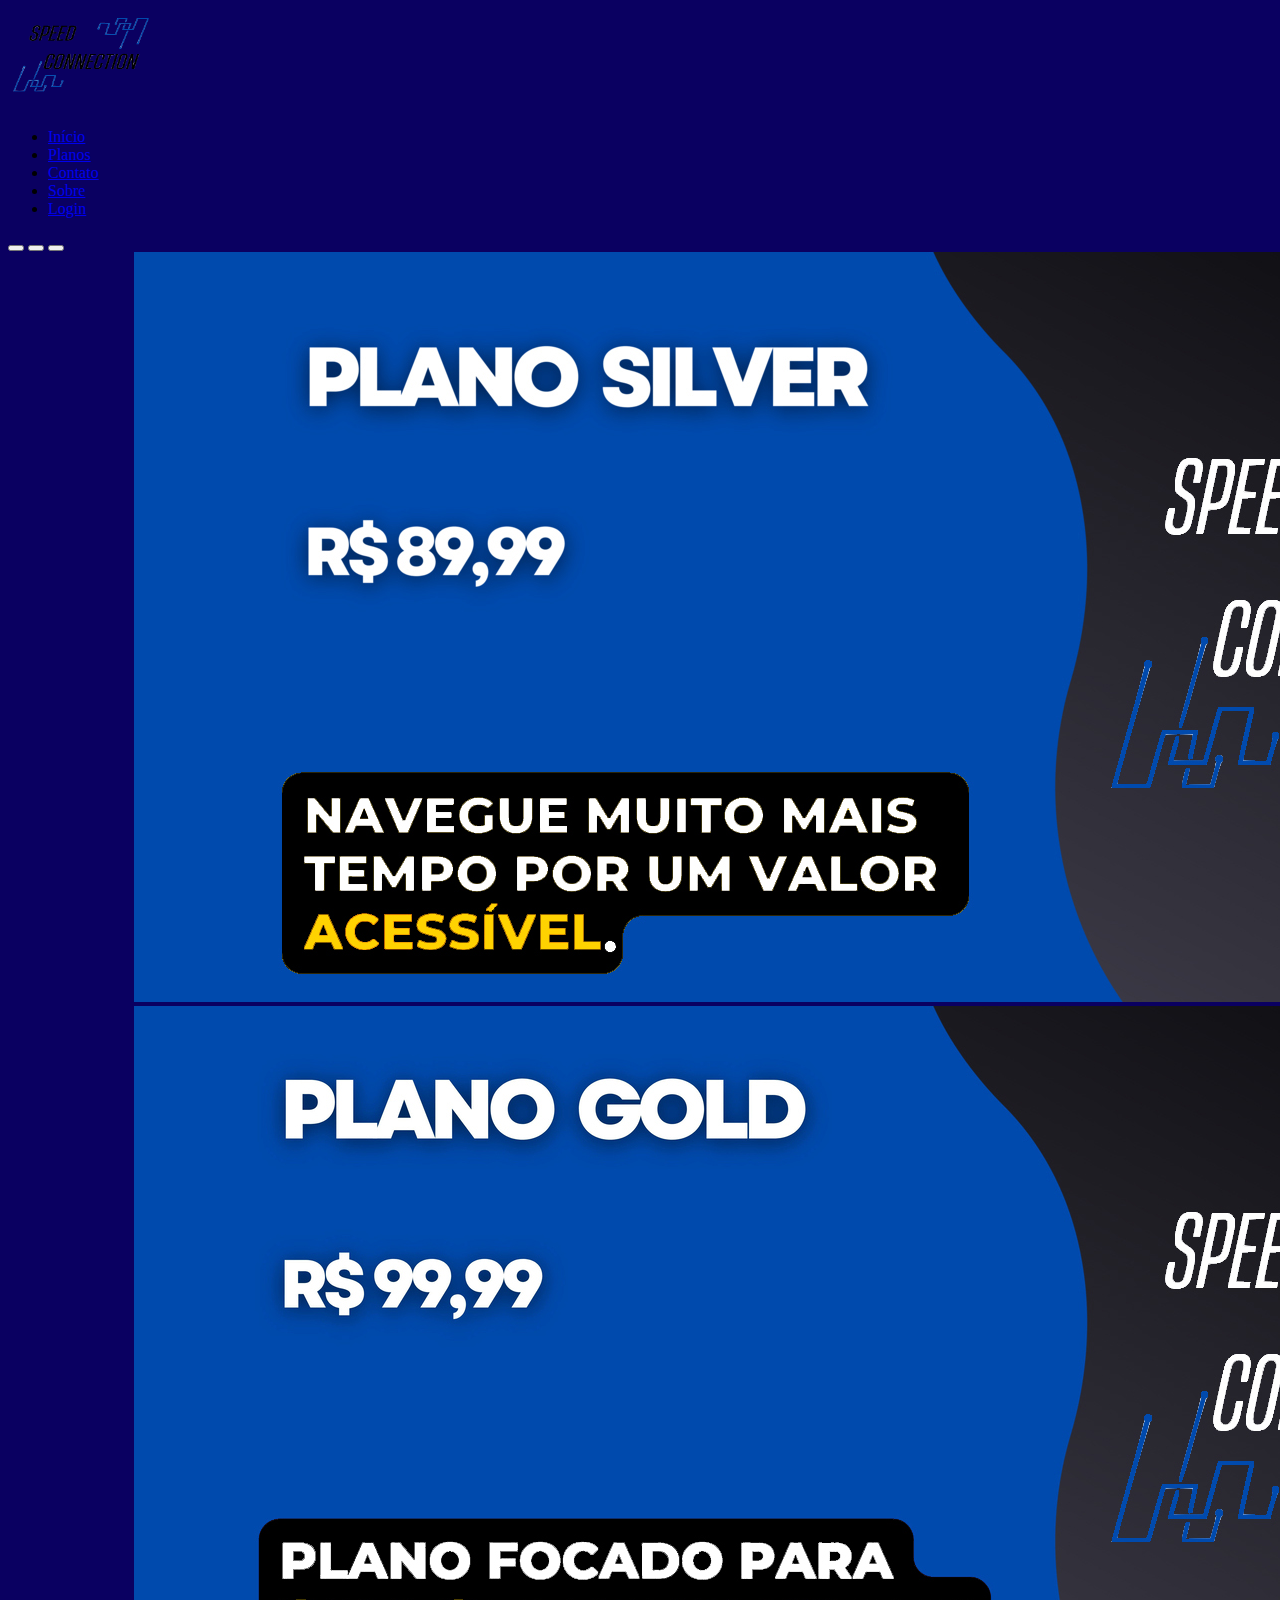
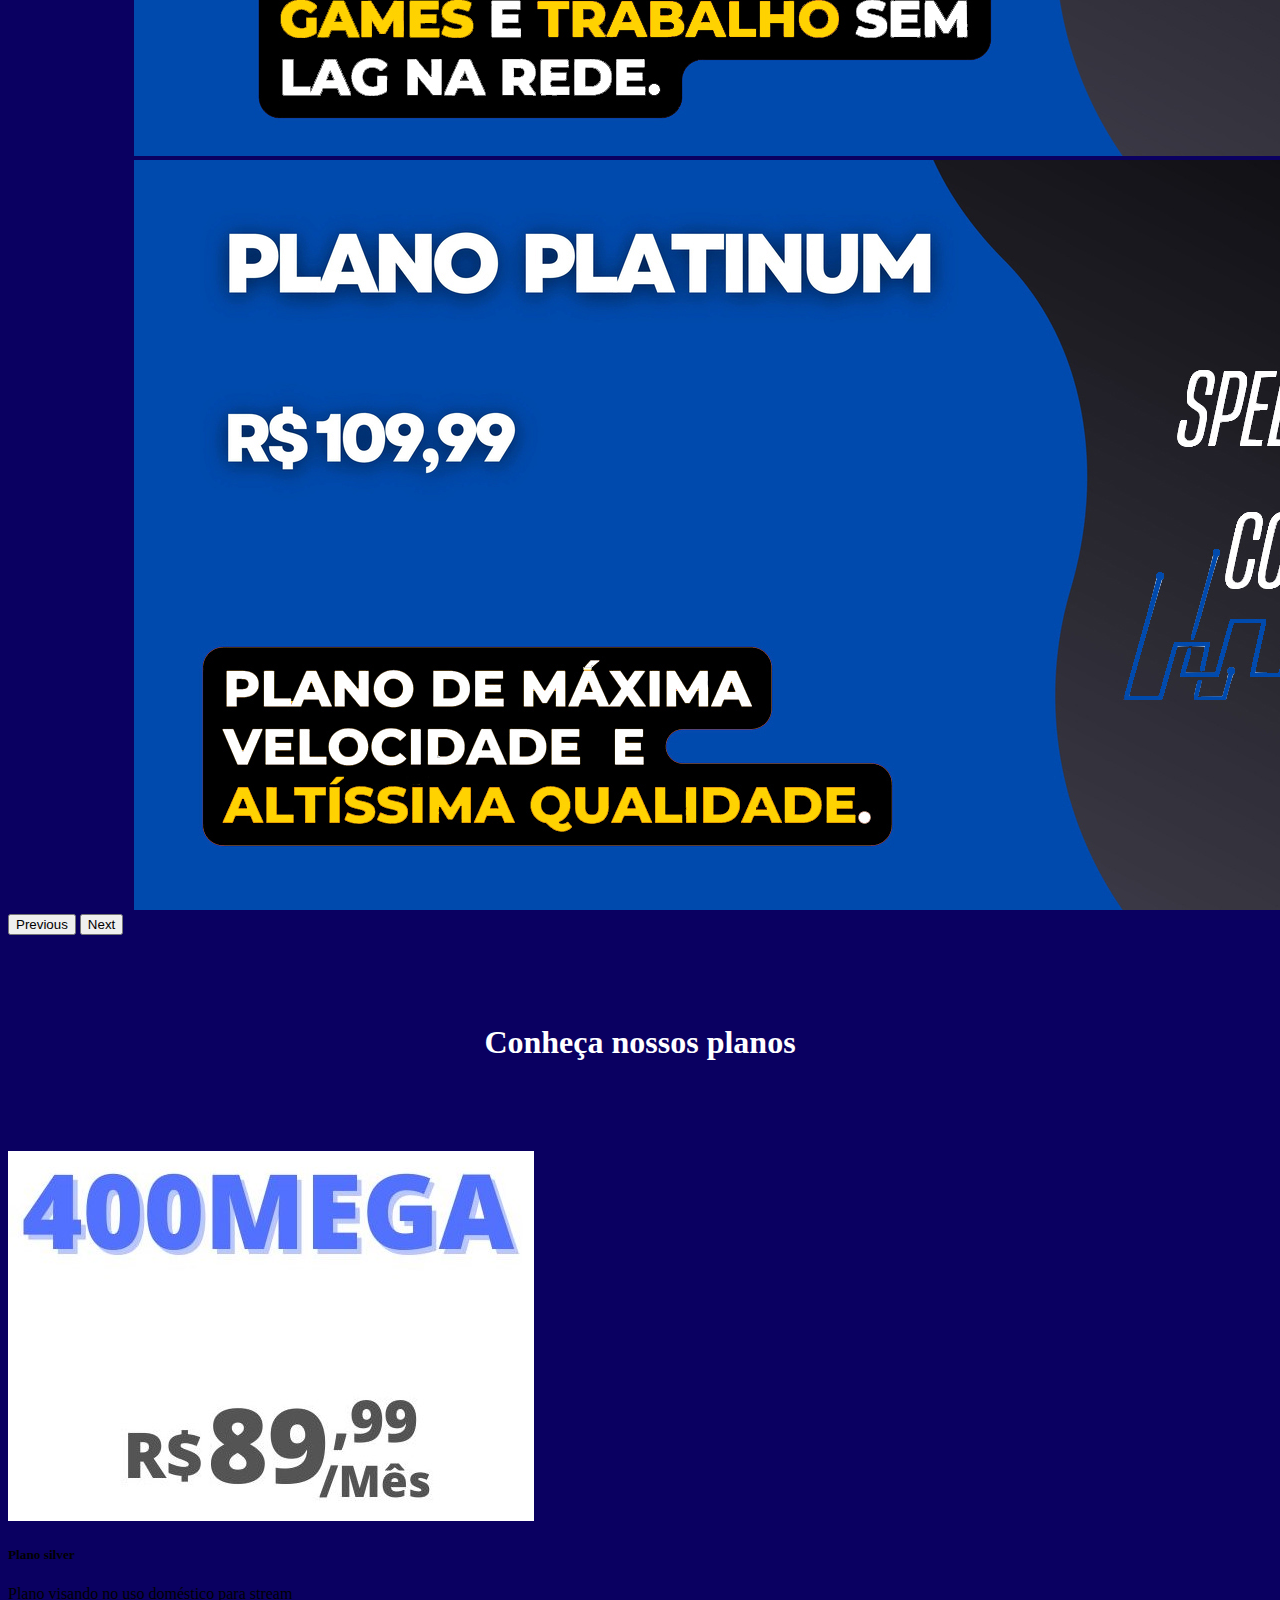
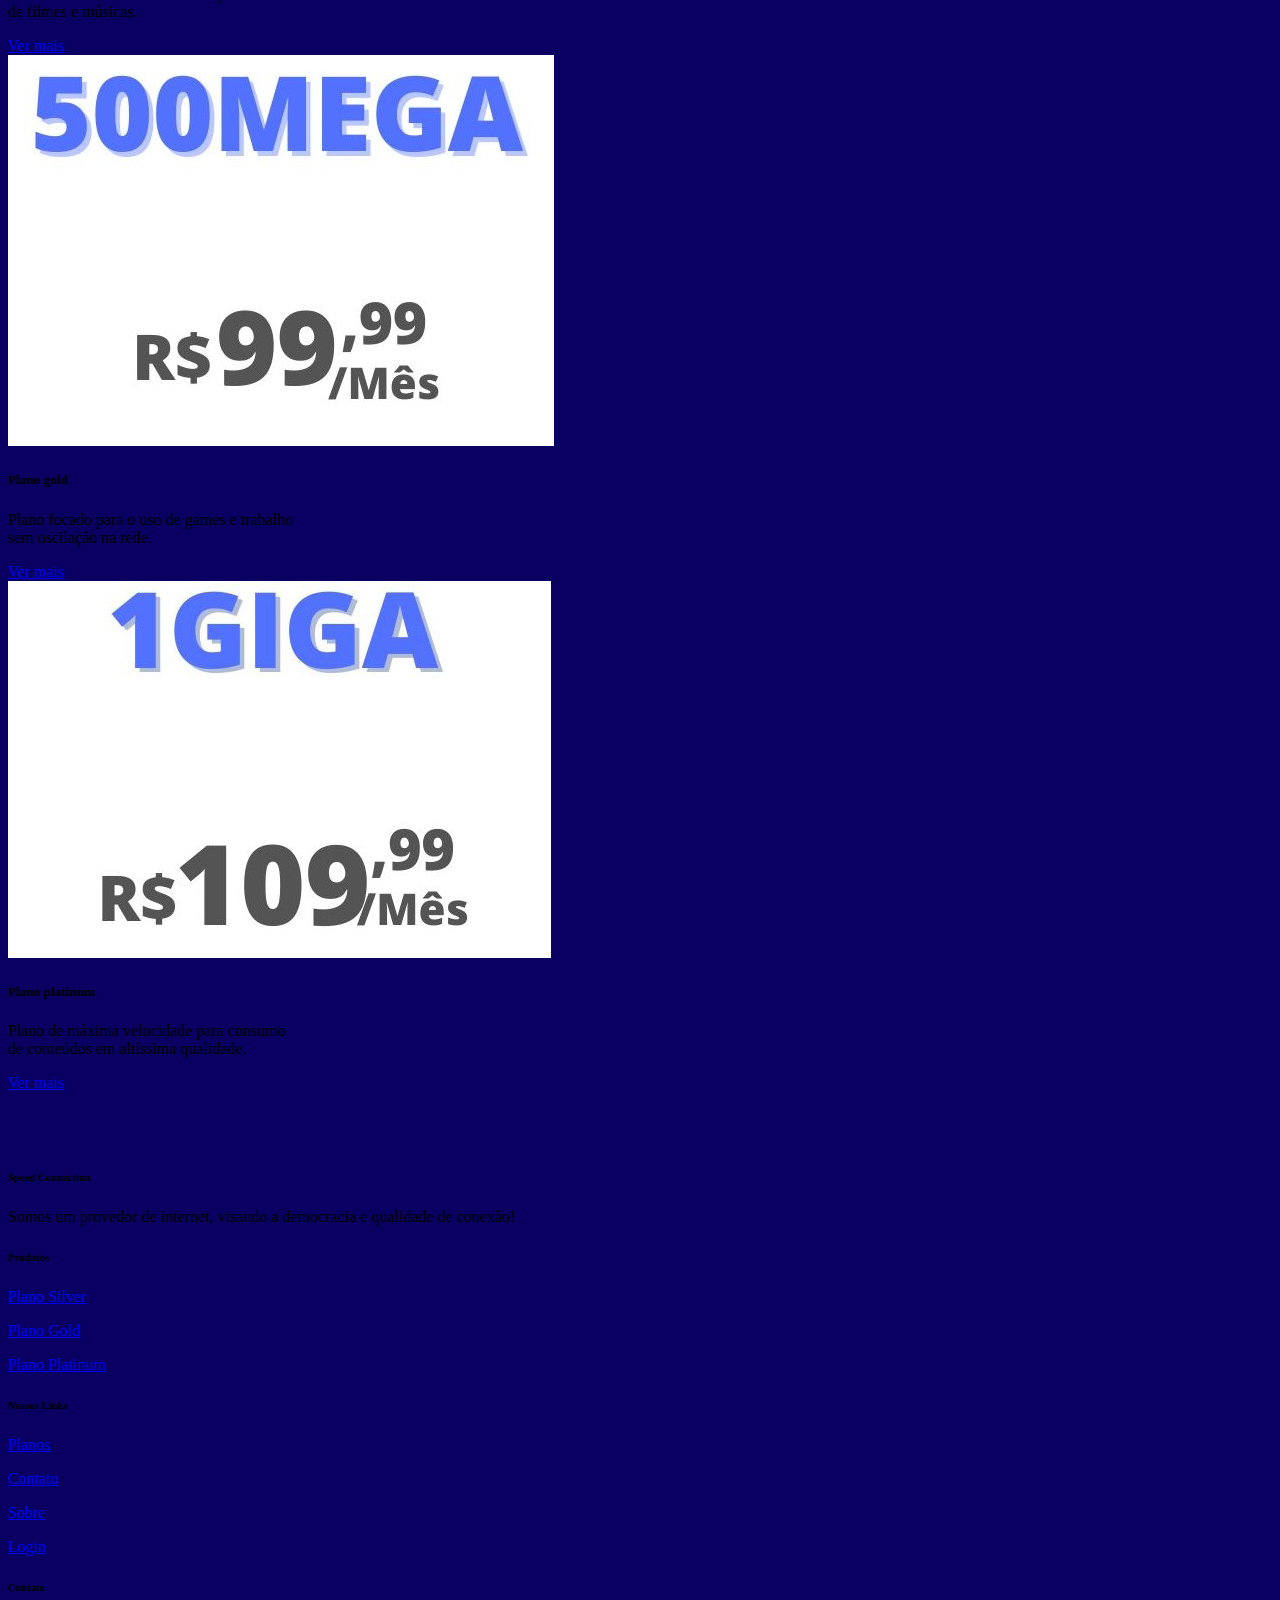
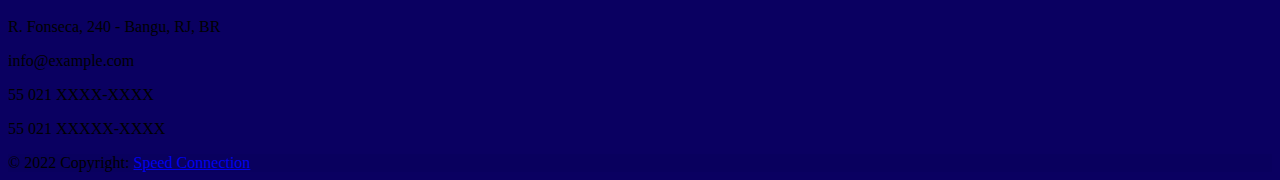
<file: index.html>
<!DOCTYPE html>
<html lang="pt-br">

<head>
  <meta charset="UTF-8">
  <meta http-equiv="X-UA-Compatible" content="IE=edge">
  <meta name="viewport" content="width=device-width, initial-scale=1.0">
  <title>Speed Connection</title>
  <!-- CSS only -->
  <link href="https://cdn.jsdelivr.net/npm/bootstrap@5.2.2/dist/css/bootstrap.min.css" rel="stylesheet" integrity="sha384-Zenh87qX5JnK2Jl0vWa8Ck2rdkQ2Bzep5IDxbcnCeuOxjzrPF/et3URy9Bv1WTRi" crossorigin="anonymous">
  <link rel="icon" href="img/LogoNet.png">
  <link rel="stylesheet" href="./style.css">
</head>

<body>

  <nav class="navbar bg-light navbar-expand-md">
    <div class="container-fluid mx-2">
      <a href="./index.html" class="navbar-brand"><img src="./img/LogoNet.png" alt="logo" height="100px" width="150px"></a>

      <div id="fontHeader">
        <ul class="navbar-nav">
          <li class="nav-item"> <a class="nav-link active" href="index.html">Início</a></li>
          <li class="nav-item"> <a class="nav-link" href="planos.html">Planos</a></li>
          <li class="nav-item"> <a class="nav-link" href="contato.html">Contato</a></li>
          <li class="nav-item"> <a class="nav-link" href="sobre.html">Sobre</a></li>
          <li class="nav-item"> <a class="nav-link" href="login.html">Login</a></li>
        </ul>

      </div>
    </div>
  </nav>


  <div id="content">
    <div class="container text-center">
      <div id="carouselExampleControls" class="carousel slide" data-bs-ride="carousel">
        <div class="carousel-indicators">
          <button type="button" data-bs-target="#carouselExampleIndicators" data-bs-slide-to="0" class="active" aria-current="true" aria-label="Slide 1"></button>
          <button type="button" data-bs-target="#carouselExampleIndicators" data-bs-slide-to="1" aria-label="Slide 2"></button>
          <button type="button" data-bs-target="#carouselExampleIndicators" data-bs-slide-to="2" aria-label="Slide 3"></button>
        </div>
        

        <div>
          <div class="teste">
            <div class="carousel-inner">
              <div class="carousel-item active">
                <img src="./img/PLANO SILVER 89,99.jpg" class="d-block w-100" alt="...">
              </div>
              <div class="carousel-item">
                <img src="./img/PLANO GOLD.jpg" class="d-block w-100" alt="...">
              </div>
              <div class="carousel-item">
                <img src="./img/PLANO PLATINUM 109,99.jpg" class="d-block w-100" alt="...">
              </div>
            </div>
          </div>
        </div>
        <button class="carousel-control-prev" type="button" data-bs-target="#carouselExampleControls" data-bs-slide="prev">
          <span class="carousel-control-prev-icon" aria-hidden="true"></span>
          <span class="visually-hidden">Previous</span>
        </button>
        <button class="carousel-control-next" type="button" data-bs-target="#carouselExampleControls" data-bs-slide="next">
          <span class="carousel-control-next-icon" aria-hidden="true"></span>
          <span class="visually-hidden">Next</span>
        </button>
      </div>

      <br>
      <h1>Conheça nossos planos</h1>
      <br>


      <div class="row container-fluid text-center d-flex justify-content-around">
        <div class="card" style="width: 18rem;">
          <img src="./img/400MEGA.jpg" class="card-img-top" alt="...">
          <div class="card-body">
            <h5 class="card-title">Plano silver</h5>
            <p class="card-text">Plano visando no uso doméstico para stream de filmes e músicas.</p>
            <a href="planos.html" class="btn btn-primary">Ver mais</a>
          </div>
        </div>
        <div class="card" style="width: 18rem;">
          <img src="./img/500MEGA.jpg" class="card-img-top" alt="...">
          <div class="card-body">
            <h5 class="card-title">Plano gold</h5>
            <p class="card-text">Plano focado para o uso de games e trabalho sem oscilação na rede.</p>
            <a href="planos.html" class="btn btn-primary">Ver mais</a>
          </div>
        </div>
        <div class="card" style="width: 18rem;">
          <img src="./img/1GB.jpg" class="card-img-top" alt="...">
          <div class="card-body">
            <h5 class="card-title">Plano platinum</h5>
            <p class="card-text">Plano de máxima velocidade para consumo de conteúdos em altíssima qualidade.</p>
            <a href="planos.html" class="btn btn-primary">Ver mais</a>
          </div>
        </div>
      </div>
    </div>
  </div>

  <br>
  <br>
  <br>
  <div>
    <footer>
      <!-- Footer -->
      <footer class="text-center text-lg-start bg-white text-muted">
        <!-- Section: Social media -->
        <section class="d-flex justify-content-center justify-content-lg-between p-4 border-bottom">
          <!-- Left -->
         
          <!-- Left -->

          <!-- Right -->
          <div>
            <a href="" class="me-4 link-secondary">
              <i class="fab fa-facebook-f"></i>
            </a>
            <a href="" class="me-4 link-secondary">
              <i class="fab fa-twitter"></i>
            </a>
            <a href="" class="me-4 link-secondary">
              <i class="fab fa-google"></i>
            </a>
            <a href="" class="me-4 link-secondary">
              <i class="fab fa-instagram"></i>
            </a>
            <a href="" class="me-4 link-secondary">
              <i class="fab fa-linkedin"></i>
            </a>
            <a href="" class="me-4 link-secondary">
              <i class="fab fa-github"></i>
            </a>
          </div>
          <!-- Right -->
        </section>
        <!-- Section: Social media -->

        <!-- Section: Links  -->
        <section class="">
          <div class="container text-center text-md-start mt-5">
            <!-- Grid row -->
            <div class="row mt-3">
              <!-- Grid column -->
              <div class="col-md-3 col-lg-4 col-xl-3 mx-auto mb-4">
                <!-- Content -->
                <h6 class="text-uppercase fw-bold mb-4">
                  <i class="fas fa-gem me-3 text-secondary"></i> Speed Connection
                </h6>
                <p>
                  Somos um provedor de internet, visando a democracia e qualidade de conexão!
                </p>
              </div>
              <!-- Grid column -->

              <!-- Grid column -->
              <div class="col-md-2 col-lg-2 col-xl-2 mx-auto mb-4">
                <!-- Links -->
                <h6 class="text-uppercase fw-bold mb-4">
                  Produtos
                </h6>
                <p>
                  <a href="#!" class="text-reset">Plano Silver</a>
                </p>
                <p>
                  <a href="#!" class="text-reset">Plano Gold</a>
                </p>
                <p>
                  <a href="#!" class="text-reset">Plano Platinum</a>
                </p>
              </div>
              <!-- Grid column -->

              <!-- Grid column -->
              <div class="col-md-3 col-lg-2 col-xl-2 mx-auto mb-4">
                <!-- Links -->
                <h6 class="text-uppercase fw-bold mb-4">
                  Nossos Links
                </h6>
                <p>
                  <a href="planos.html" class="text-reset">Planos</a>
                </p>
                <p>
                  <a href="contato.html" class="text-reset">Contato</a>
                </p>
                <p>
                  <a href="sobre.html" class="text-reset">Sobre</a>
                </p>
                <p>
                  <a href="login.html" class="text-reset">Login</a>
                </p>
              </div>
              <!-- Grid column -->

              <!-- Grid column -->
              <div class="col-md-4 col-lg-3 col-xl-3 mx-auto mb-md-0 mb-4">
                <!-- Links -->
                <h6 class="text-uppercase fw-bold mb-4">Contato</h6>
                <p><i class="fas fa-home me-3 text-secondary"></i>R. Fonseca, 240 - Bangu, RJ, BR</p>
                <p>
                  <i class="fas fa-envelope me-3 text-secondary"></i>
                  info@example.com
                </p>
                <p><i class="fas fa-phone me-3 text-secondary"></i> 55 021 XXXX-XXXX</p>
                <p><i class="fas fa-print me-3 text-secondary"></i> 55 021 XXXXX-XXXX</p>
              </div>
              <!-- Grid column -->
            </div>
            <!-- Grid row -->
          </div>
        </section>
        <!-- Section: Links  -->

        <!-- Copyright -->
        <div class="text-center p-4" style="background-color: rgba(0, 0, 0, 0.025);">
          © 2022 Copyright:
          <a class="text-reset fw-bold" href="index.html">Speed Connection</a>
        </div>
        <!-- Copyright -->
      </footer>
      <!-- Footer -->

    </footer>
  </div>

  <!-- JavaScript Bundle with Popper -->
  <script src="https://cdn.jsdelivr.net/npm/bootstrap@5.2.2/dist/js/bootstrap.bundle.min.js" integrity="sha384-OERcA2EqjJCMA+/3y+gxIOqMEjwtxJY7qPCqsdltbNJuaOe923+mo//f6V8Qbsw3" crossorigin="anonymous"></script>
</body>

</html>
</file>
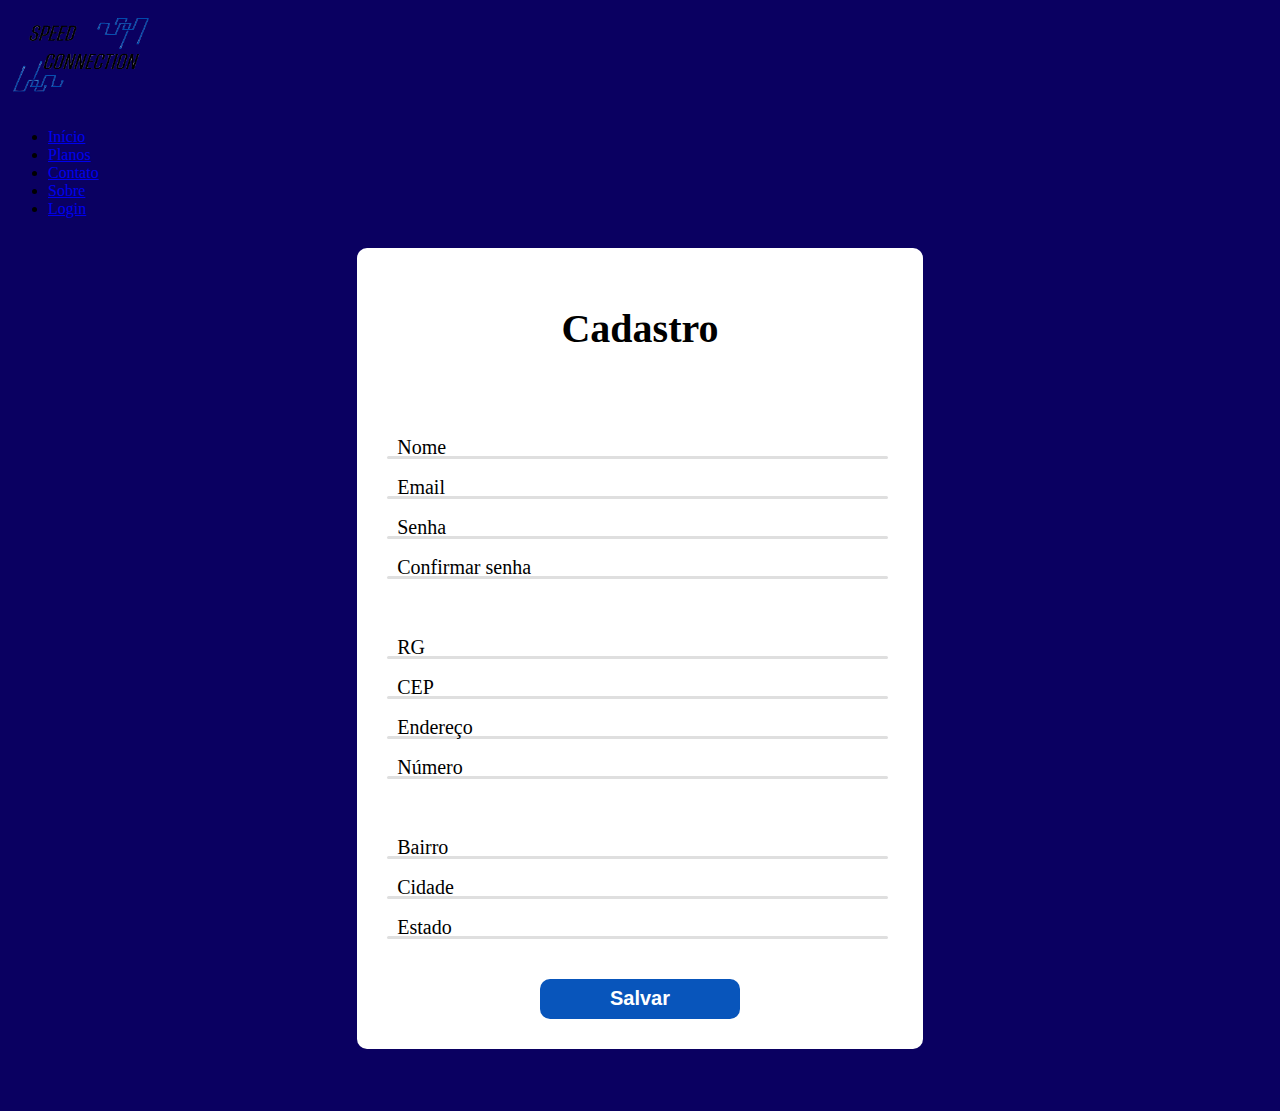
<file: cadastro.html>
<!DOCTYPE html>
<html lang="pt-br">

<head>
  <meta charset="UTF-8">
  <meta http-equiv="X-UA-Compatible" content="IE=edge">
  <meta name="viewport" content="width=device-width, initial-scale=1.0">
  <link rel="icon" href="img/LogoNet.png">
  <title>Cadastro</title>
  <!-- CSS only -->
  <link href="https://cdn.jsdelivr.net/npm/bootstrap@5.2.2/dist/css/bootstrap.min.css" rel="stylesheet" integrity="sha384-Zenh87qX5JnK2Jl0vWa8Ck2rdkQ2Bzep5IDxbcnCeuOxjzrPF/et3URy9Bv1WTRi" crossorigin="anonymous">
  <link rel="stylesheet" href="cadastro.css">
</head>

<body>
  <nav class="navbar bg-light navbar-expand-md">
    <div class="container-fluid mx-2">
      <a href="./index.html" class="navbar-brand"><img src="./img/LogoNet.png" alt="logo" height="100px" width="150px"></a>

      <div>
        <ul class="navbar-nav">
          <li class="nav-item"> <a class="nav-link active" href="index.html">Início</a></li>
          <li class="nav-item"> <a class="nav-link" href="planos.html">Planos</a></li>
          <li class="nav-item"> <a class="nav-link" href="contato.html">Contato</a></li>
          <li class="nav-item"> <a class="nav-link" href="sobre.html">Sobre</a></li>
          <li class="nav-item"> <a class="nav-link" href="login.html">Login</a></li>
        </ul>

      </div>
    </div>

  </nav>
  <main class="container">
    <h1 class="title">Cadastro</h1>
    <div class="row">
      <div class="inputbox">
        <input type="text" id="nome" required>
        <label for="nome">Nome</label>
      </div>
      <div class="inputbox">
        <input type="text" id="email" required>
        <label for="email">Email</label>
      </div>
      <div class="inputbox">
        <input type="text" id="senha" required>
        <label for="senha">Senha</label>
      </div>
      <div class="inputbox">
        <input type="text" id="senha" required>
        <label for="senha">Confirmar senha</label>
      </div>
    </div>
    <div class="row">
      <div class="inputbox">
        <input type="text" id="rg" required>
        <label for="rg">RG</label>
      </div>
      <div class="inputbox">
        <input type="text" id="cep" required>
        <label for="cep">CEP</label>
      </div>
      <div class="inputbox">
        <input type="text" id="endereco" required>
        <label for="endereco">Endereço</label>
      </div>
      <div class="inputbox">
        <input type="text" id="numero" required>
        <label for="numero">Número</label>
      </div>
    </div>
    <div class="row">
      <div class="inputbox">
        <input type="text" id="bairro" required>
        <label for="bairro">Bairro</label>
      </div>
      <div class="inputbox">
        <input type="text" id="cidade" required>
        <label for="cidade">Cidade</label>
      </div>
      <div class="inputbox">
        <input type="text" id="estado" required>
        <label for="estado">Estado</label>
      </div>
    </div>
    <div class="butsave">
      <button>Salvar</button>
    </div>
  </main>

  <br>
  <br>
  <br>

  <div>
    <footer>
      <!-- Footer -->

      <!-- Footer -->

    </footer>
  </div>
  <script src="script.js"></script>
  <script src="https://cdn.jsdelivr.net/npm/bootstrap@5.2.2/dist/js/bootstrap.bundle.min.js" integrity="sha384-OERcA2EqjJCMA+/3y+gxIOqMEjwtxJY7qPCqsdltbNJuaOe923+mo//f6V8Qbsw3" crossorigin="anonymous"></script>

</body>

</html>
</file>
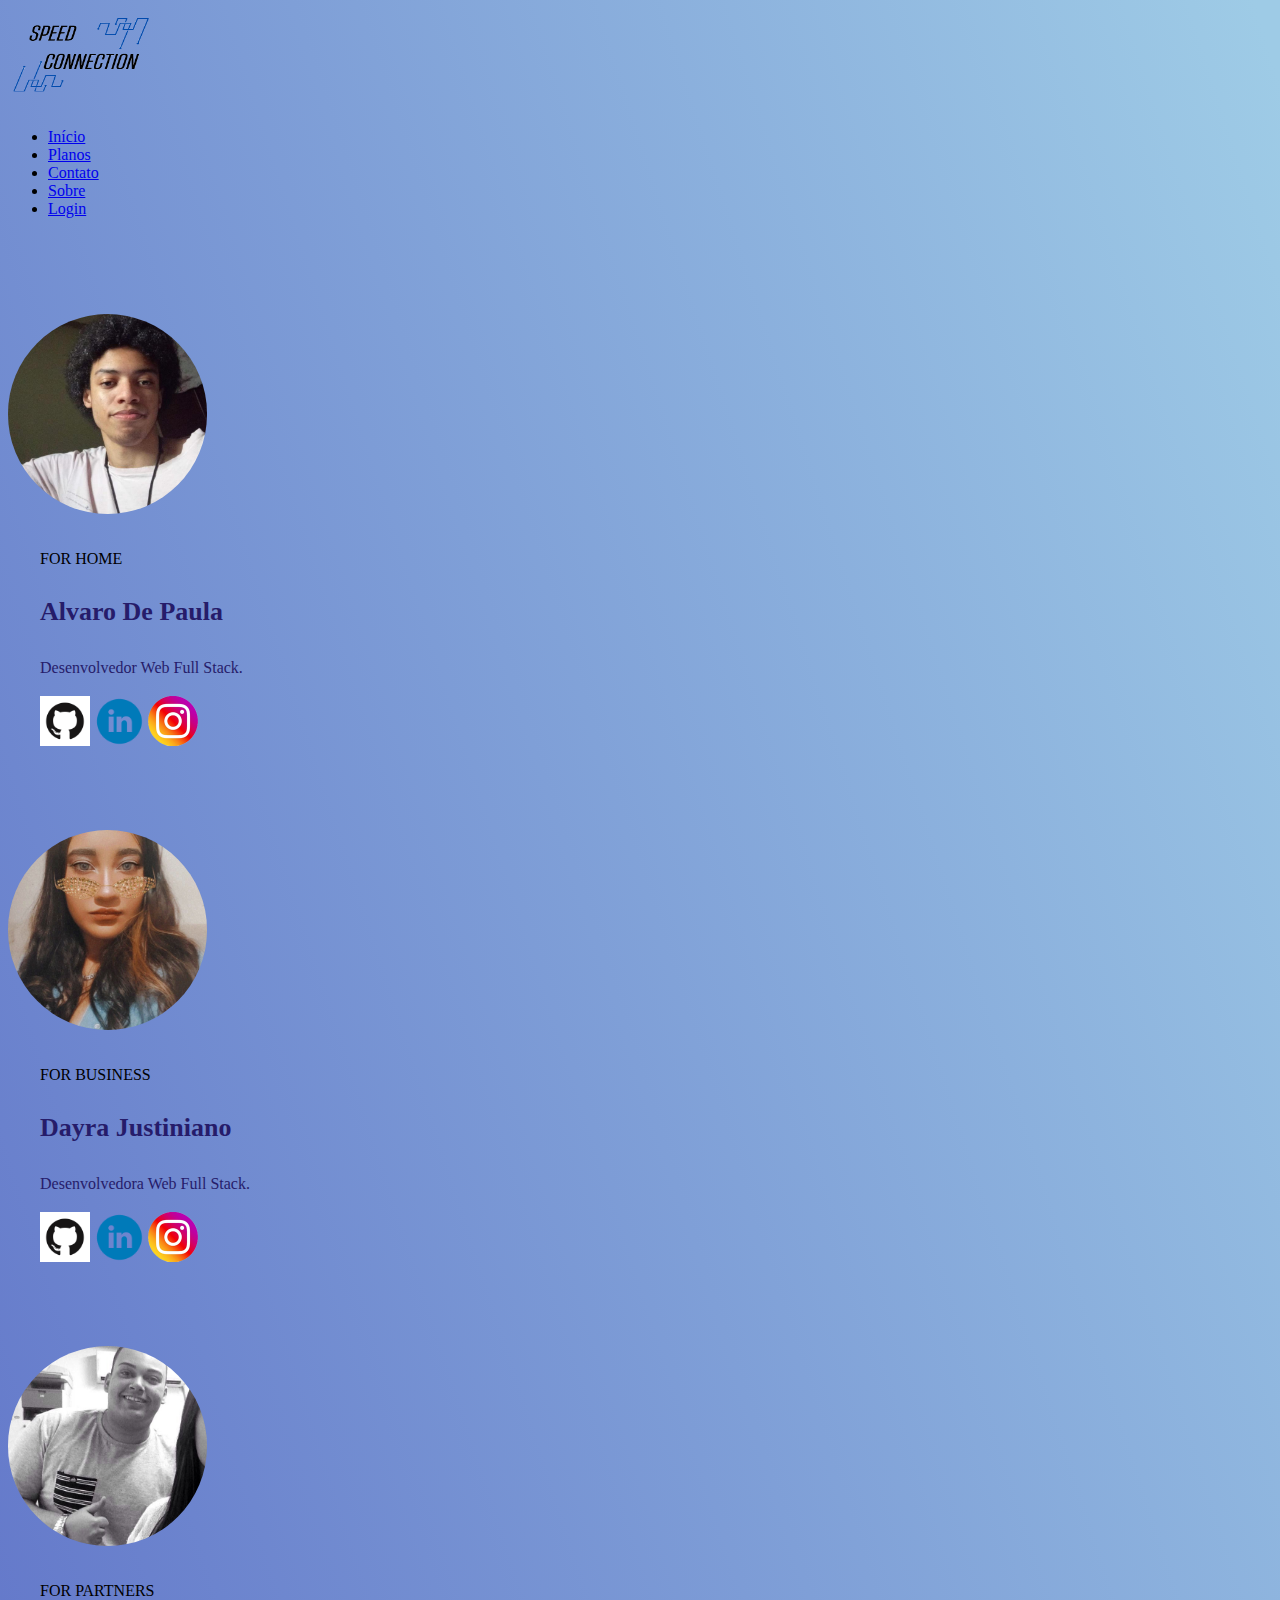
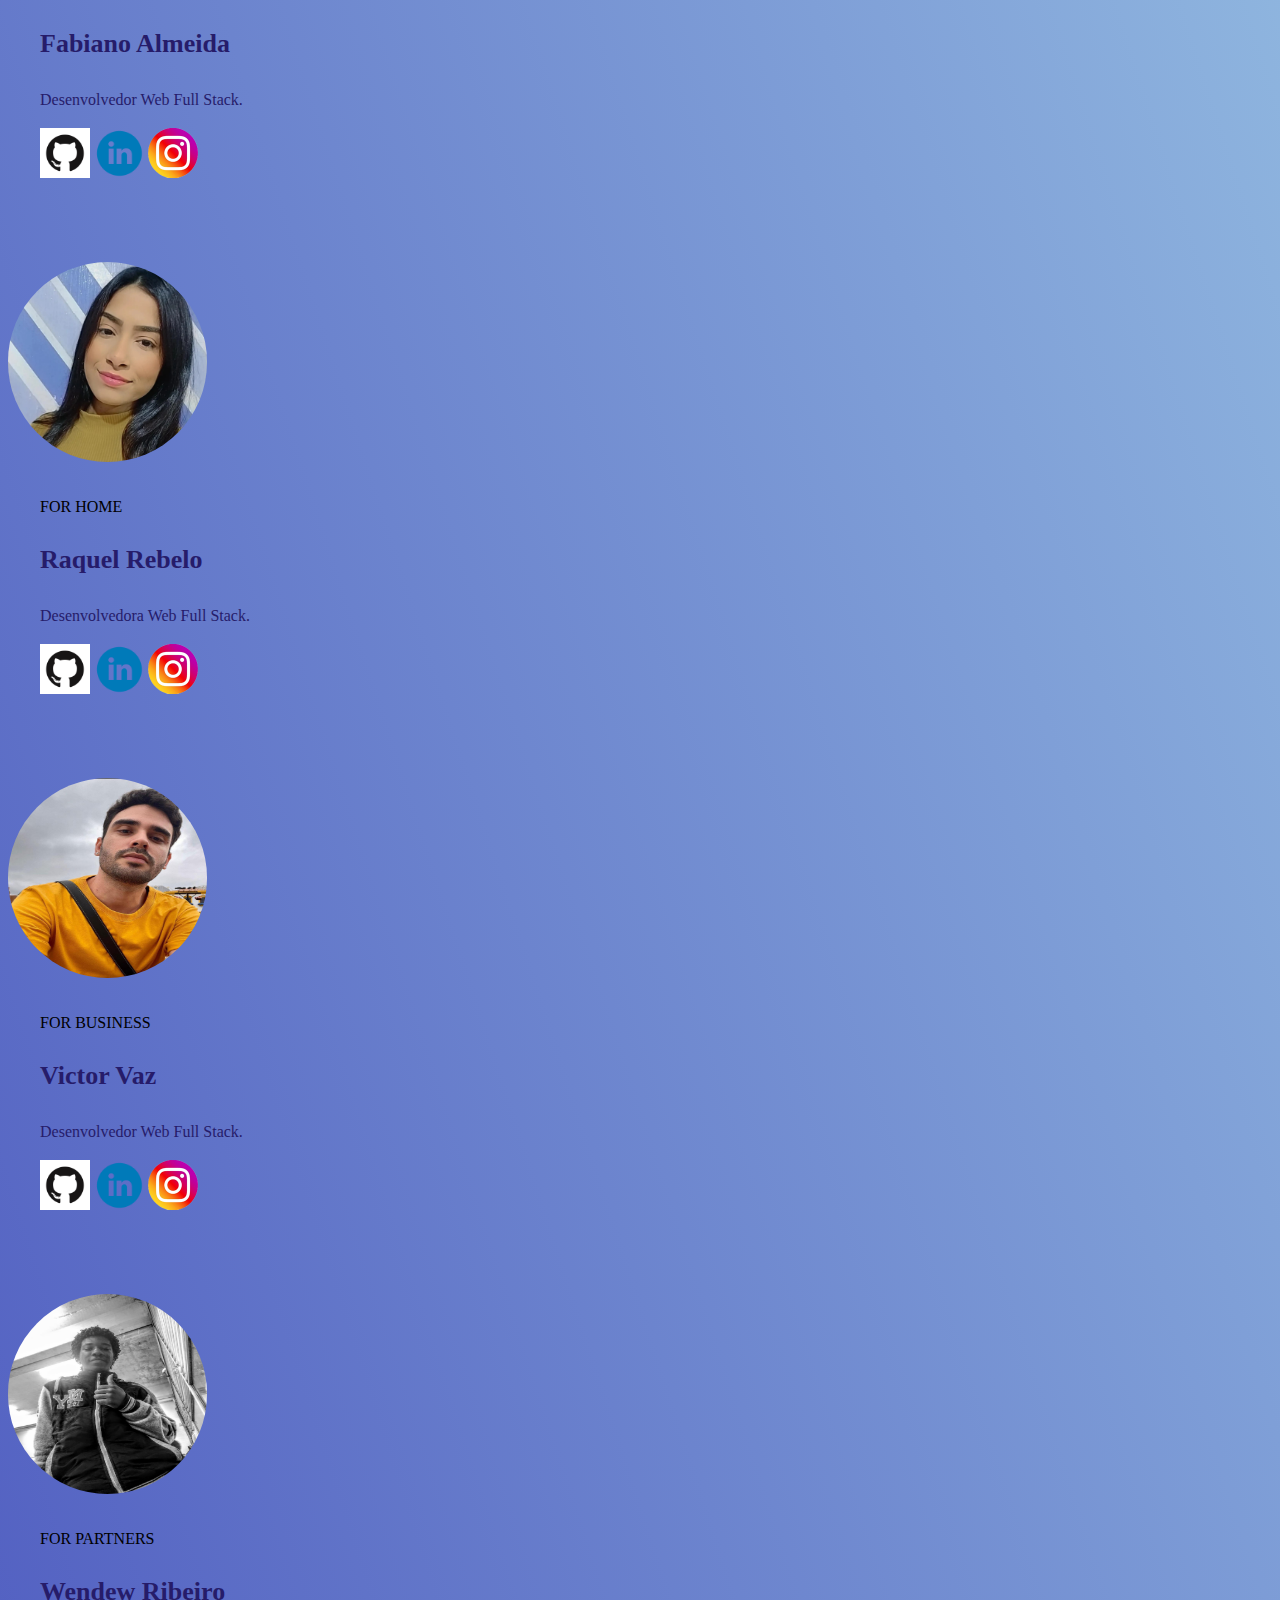
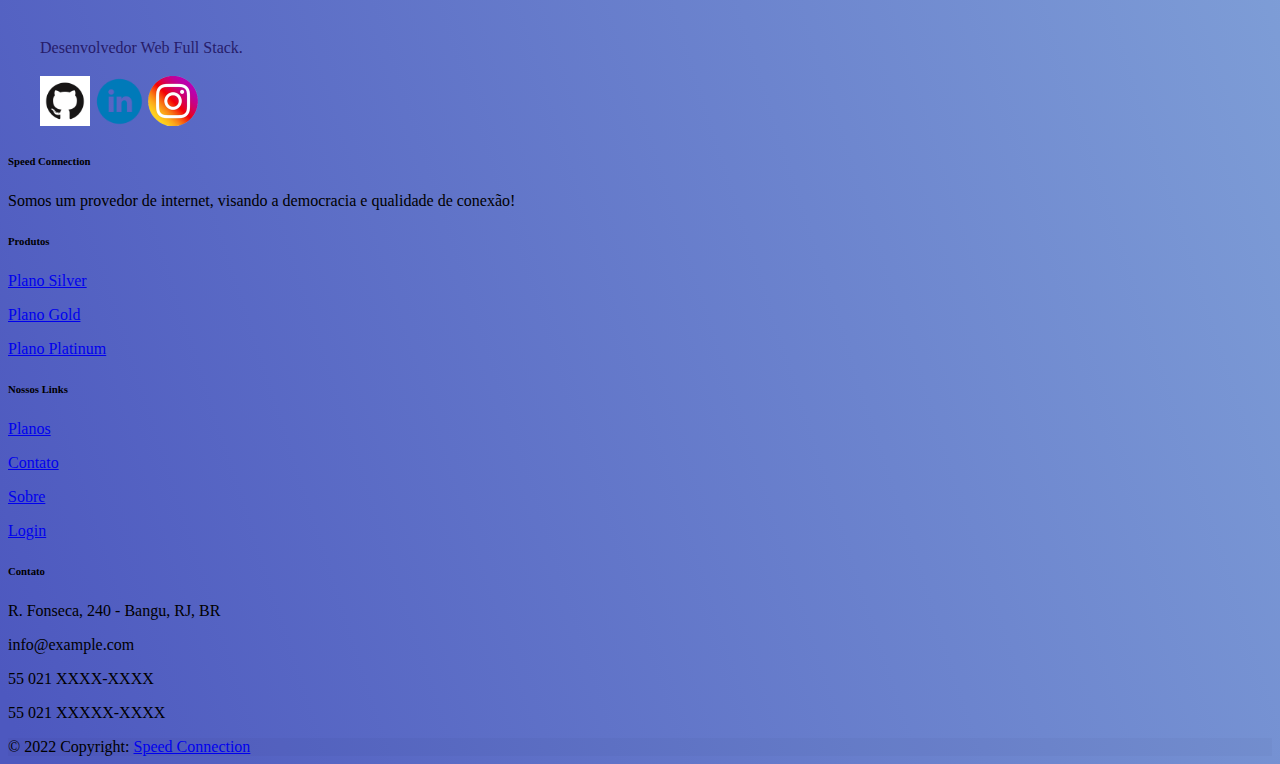
<file: contato.html>
<!DOCTYPE html>
<html lang="pt-br">

<head>
  <meta charset="UTF-8">
  <meta http-equiv="X-UA-Compatible" content="IE=edge">
  <meta name="viewport" content="width=device-width, initial-scale=1.0">
  <title>Contato</title>
  <link href="https://cdn.jsdelivr.net/npm/bootstrap@5.2.2/dist/css/bootstrap.min.css" rel="stylesheet" integrity="sha384-Zenh87qX5JnK2Jl0vWa8Ck2rdkQ2Bzep5IDxbcnCeuOxjzrPF/et3URy9Bv1WTRi" crossorigin="anonymous">
  <link rel="icon" href="img/LogoNet.png"> 
  <link rel="stylesheet" href="./contato.css">
</head>

<body>

  <nav class="navbar bg-light navbar-expand-md">
    <div class="container-fluid mx-2">
      <a href="./index.html" class="navbar-brand"><img src="./img/LogoNet.png" alt="logo" height="100px" width="150px"></a>

      <div id="fontHeader">
        <ul class="navbar-nav">
          <li class="nav-item"> <a class="nav-link active" href="index.html">Início</a></li>
          <li class="nav-item"> <a class="nav-link" href="planos.html">Planos</a></li>
          <li class="nav-item"> <a class="nav-link" href="contato.html">Contato</a></li>
          <li class="nav-item"> <a class="nav-link" href="sobre.html">Sobre</a></li>
          <li class="nav-item"> <a class="nav-link" href="login.html">Login</a></li>
        </ul>

      </div>
    </div>
  </nav>

  
  <div class="card-group">
    <div class="card card-primary text-center">
      <img class="card-img-top" src="./img-contato/alvaro.jpg" alt="">
      <div class="card-body">
        <div class="badge badge-primary badge-sm">FOR HOME</div>
        <div class="card-title">Alvaro De Paula</div>
        <p class="card-text">Desenvolvedor Web Full Stack.</p>
        <a href="https://github.com/AlvaroDePaula3" target="_blank" rel="icon"><img src="./img/github.png" width="50" height="50"></a> 
        <a href="https://www.linkedin.com/in/alvarosantos33/" target="_blank" rel="icon"><img src="./img/linklogo.png" width="50" height="50"></a>
        <a href="https://www.instagram.com/alvaro_amakiji/" target="_blank" rel="icon"><img src="./img/icone_instagram.png" width="50" height="50"></a>
      </div>
      
    </div>
    <div class="card card-primary text-center">
      <img class="card-img-top" src="./img-contato/dayra.jpg" alt="">
      <div class="card-body">
        <div class="badge badge-primary badge-sm">FOR BUSINESS</div>
        <div class="card-title">Dayra Justiniano</div>
        <p class="card-text">Desenvolvedora Web Full Stack.</p>
        <a href="https://github.com/Dayra-Justiniano" target="_blank" rel="icon"><img src="./img/github.png" width="50" height="50"></a> 
        <a href="https://www.linkedin.com/in/dayra-justiniano/" target="_blank" rel="icon"><img src="./img/linklogo.png" width="50" height="50"></a>
        <a href="https://www.instagram.com/dayjustiniano.ofc_/" target="_blank" rel="icon"><img src="./img/icone_instagram.png" width="50" height="50"></a>
      </div>
      
    </div>
    <div class="card card-primary text-center">
      <img class="card-img-top" src="./img-contato/fabiano.jpg" alt="">
      <div class="card-body">
        <div class="badge badge-primary badge-sm">FOR PARTNERS</div>
        <div class="card-title">Fabiano Almeida</div>
        <p class="card-text">Desenvolvedor Web Full Stack.</p>
        <a href="https://github.com/FabianoHorta" target="_blank" rel="icon"><img src="./img/github.png" width="50" height="50"></a> 
        <a href="https://www.linkedin.com/in/fabianohorta/" target="_blank" rel="icon"><img src="./img/linklogo.png" width="50" height="50"></a>
        <a href="https://www.instagram.com/bianoalmeida/" target="_blank" rel="icon"><img src="./img/icone_instagram.png" width="50" height="50"></a>
      </div>
      
    </div>
  </div>
  <div class="card-group">
    <div class="card card-primary text-center">
      <img class="card-img-top" src="./img-contato/raquel.jpg" alt="">
      <div class="card-body">
        <div class="badge badge-primary badge-sm">FOR HOME</div>
        <div class="card-title">Raquel Rebelo</div>
        <p class="card-text">Desenvolvedora Web Full Stack.</p>
        <a href="https://github.com/raquelrebelo7" target="_blank" rel="icon"><img src="./img/github.png" width="50" height="50"></a> 
        <a href="https://www.linkedin.com/in/raquel-anastacio-7b255a252/" target="_blank" rel="icon"><img src="./img/linklogo.png" width="50" height="50"></a>
        <a href="https://www.instagram.com/quel_rebelo/" target="_blank" rel="icon"><img src="./img/icone_instagram.png" width="50" height="50"></a>
      </div>
      
    </div>
    <div class="card card-primary text-center">
      <img class="card-img-top" src="./img-contato/victor.jpg" alt="">
      <div class="card-body">
        <div class="badge badge-primary badge-sm">FOR BUSINESS</div>
        <div class="card-title">Victor Vaz</div>
        <p class="card-text">Desenvolvedor Web Full Stack.</p>
        <a href="https://github.com/victorvaz22" target="_blank" rel="icon"><img src="./img/github.png" width="50" height="50"></a> 
        <a href="https://www.linkedin.com/in/victor-vaz-a338a1222/" target="_blank" rel="icon"><img src="./img/linklogo.png" width="50" height="50"></a>
        <a href="https://www.instagram.com/ckvictor.vaz/" target="_blank" rel="icon"><img src="./img/icone_instagram.png" width="50" height="50"></a>
      </div>
      
    </div>
    <div class="card card-primary text-center">
      <img class="card-img-top" src="./img-contato/wendew.jpg" alt="">
      <div class="card-body">
        <div class="badge badge-primary badge-sm">FOR PARTNERS</div>
        <div class="card-title">Wendew Ribeiro</div>
        <p class="card-text">Desenvolvedor Web Full Stack.</p>
        <a href="https://github.com/wendewribeiro" target="_blank" rel="icon"><img src="./img/github.png" width="50" height="50"></a> 
        <a href="https://www.linkedin.com/in/wendewribeiro/" target="_blank" rel="icon"><img src="./img/linklogo.png" width="50" height="50"></a>
        <a href="https://www.instagram.com/wendew_miller/" target="_blank" rel="icon"><img src="./img/icone_instagram.png" width="50" height="50"></a> 
      </div>
      
    </div>
  </div>

  

  <div>
    <footer>
      <!-- Footer -->
      <footer class="text-center text-lg-start bg-white text-muted">
        <!-- Section: Social media -->
        <section class="d-flex justify-content-center justify-content-lg-between p-4 border-bottom">
          <!-- Left -->
          
          <!-- Left -->

          <!-- Right -->
          <div>
            <a href="" class="me-4 link-secondary">
              <i class="fab fa-facebook-f"></i>
            </a>
            <a href="" class="me-4 link-secondary">
              <i class="fab fa-twitter"></i>
            </a>
            <a href="" class="me-4 link-secondary">
              <i class="fab fa-google"></i>
            </a>
            <a href="" class="me-4 link-secondary">
              <i class="fab fa-instagram"></i>
            </a>
            <a href="" class="me-4 link-secondary">
              <i class="fab fa-linkedin"></i>
            </a>
            <a href="" class="me-4 link-secondary">
              <i class="fab fa-github"></i>
            </a>
          </div>
          <!-- Right -->
        </section>
        <!-- Section: Social media -->

        <!-- Section: Links  -->
        <section class="">
          <div class="container text-center text-md-start mt-5">
            <!-- Grid row -->
            <div class="row mt-3">
              <!-- Grid column -->
              <div class="col-md-3 col-lg-4 col-xl-3 mx-auto mb-4">
                <!-- Content -->
                <h6 class="text-uppercase fw-bold mb-4">
                  <i class="fas fa-gem me-3 text-secondary"></i>Speed Connection
                </h6>
                <p>
                  Somos um provedor de internet, visando a democracia e qualidade de conexão!
                </p>
              </div>
              <!-- Grid column -->

              <!-- Grid column -->
              <div class="col-md-2 col-lg-2 col-xl-2 mx-auto mb-4">
                <!-- Links -->
                <h6 class="text-uppercase fw-bold mb-4">
                  Produtos
                </h6>
                <p>
                  <a href="#!" class="text-reset">Plano Silver</a>
                </p>
                <p>
                  <a href="#!" class="text-reset">Plano Gold</a>
                </p>
                <p>
                  <a href="#!" class="text-reset">Plano Platinum</a>
                </p>
              </div>
              <!-- Grid column -->

              <!-- Grid column -->
              <div class="col-md-3 col-lg-2 col-xl-2 mx-auto mb-4">
                <!-- Links -->
                <h6 class="text-uppercase fw-bold mb-4">
                  Nossos Links
                </h6>
                <p>
                  <a href="planos.html" class="text-reset">Planos</a>
                </p>
                <p>
                  <a href="contato.html" class="text-reset">Contato</a>
                </p>
                <p>
                  <a href="sobre.html" class="text-reset">Sobre</a>
                </p>
                <p>
                  <a href="login.html" class="text-reset">Login</a>
                </p>
              </div>
              <!-- Grid column -->

              <!-- Grid column -->
              <div class="col-md-4 col-lg-3 col-xl-3 mx-auto mb-md-0 mb-4">
                <!-- Links -->
                <h6 class="text-uppercase fw-bold mb-4">Contato</h6>
                <p><i class="fas fa-home me-3 text-secondary"></i>R. Fonseca, 240 - Bangu, RJ, BR</p>
                <p>
                  <i class="fas fa-envelope me-3 text-secondary"></i>
                  info@example.com
                </p>
                <p><i class="fas fa-phone me-3 text-secondary"></i> 55 021 XXXX-XXXX</p>
                <p><i class="fas fa-print me-3 text-secondary"></i> 55 021 XXXXX-XXXX</p>
              </div>
              <!-- Grid column -->
            </div>
            <!-- Grid row -->
          </div>
        </section>
        <!-- Section: Links  -->

        <!-- Copyright -->
        <div class="text-center p-4" style="background-color: rgba(0, 0, 0, 0.025);">
          © 2022 Copyright:
          <a class="text-reset fw-bold" href="index.html">Speed Connection</a>
        </div>
        <!-- Copyright -->
      </footer>
      <!-- Footer -->

    </footer>
  </div>
</body>

</html>
</file>
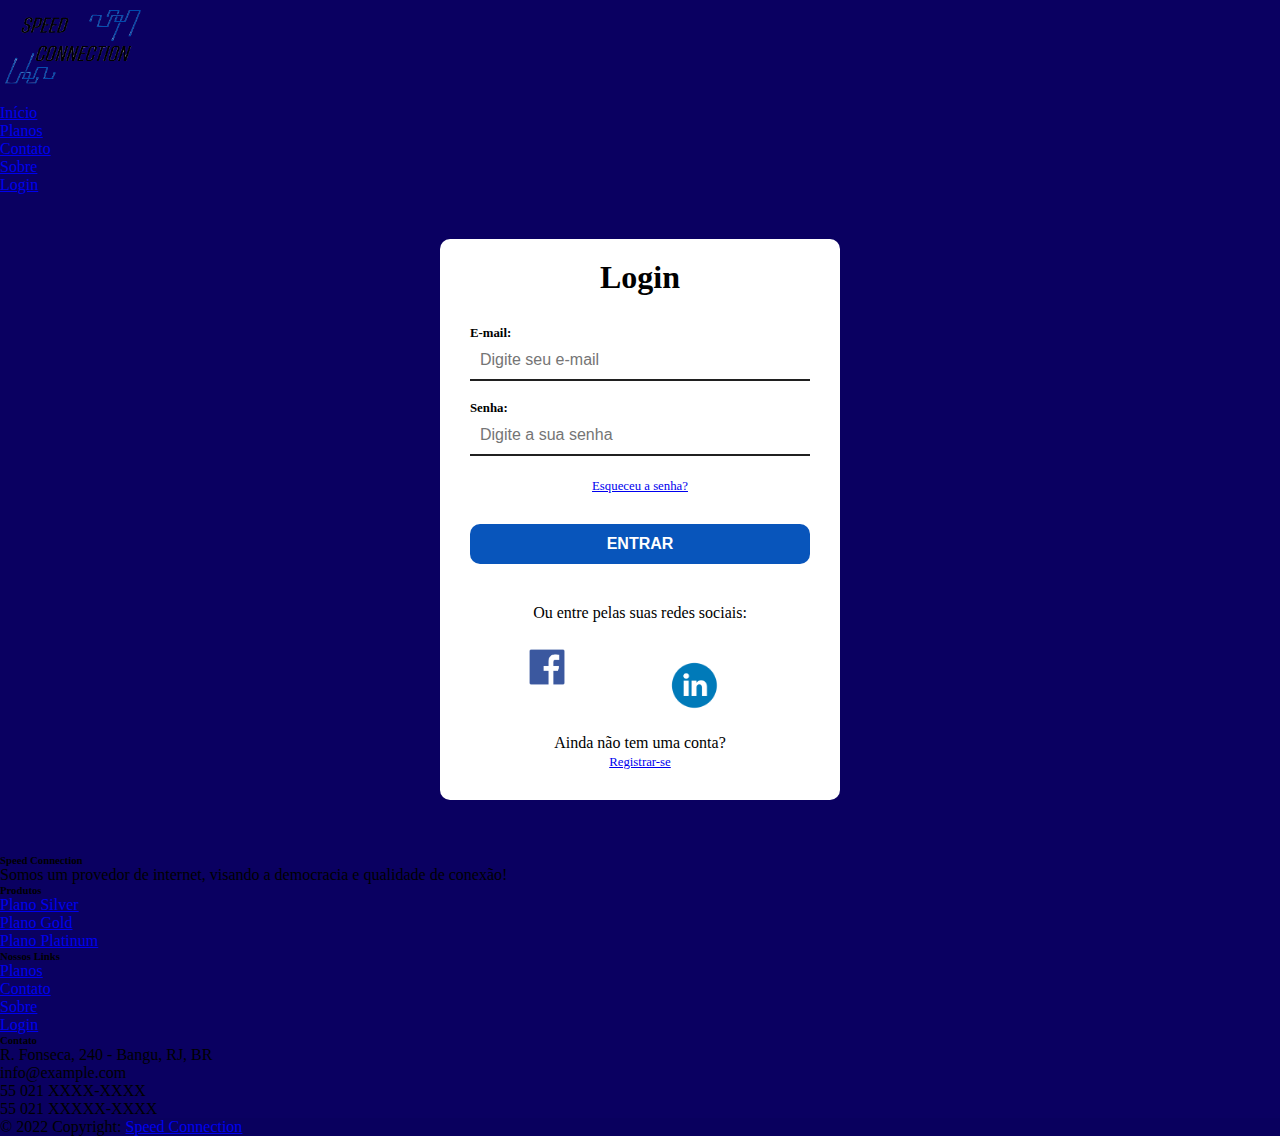
<file: login.html>
<!DOCTYPE html>
<html lang="pt-br">

<head>
  <meta charset="UTF-8">
  <meta http-equiv="X-UA-Compatible" content="IE=edge">
  <meta name="viewport" content="width=device-width, initial-scale=1.0">
  <title>Login</title>
  <!-- CSS only -->
  <link href="https://cdn.jsdelivr.net/npm/bootstrap@5.2.2/dist/css/bootstrap.min.css" rel="stylesheet" integrity="sha384-Zenh87qX5JnK2Jl0vWa8Ck2rdkQ2Bzep5IDxbcnCeuOxjzrPF/et3URy9Bv1WTRi" crossorigin="anonymous">
  <link rel="icon" href="img/LogoNet.png">
  <link rel="stylesheet" href="login.css">
</head>

<body>
  <nav class="navbar bg-light navbar-expand-md">
    <div class="container-fluid mx-2">
      <a href="./index.html" class="navbar-brand"><img src="./img/LogoNet.png" alt="logo" height="100px" width="150px"></a>

      <div>
        <ul class="navbar-nav">
          <li class="nav-item"> <a class="nav-link active" href="index.html">Início</a></li>
          <li class="nav-item"> <a class="nav-link" href="planos.html">Planos</a></li>
          <li class="nav-item"> <a class="nav-link" href="contato.html">Contato</a></li>
          <li class="nav-item"> <a class="nav-link" href="sobre.html">Sobre</a></li>
          <li class="nav-item"> <a class="nav-link" href="login.html">Login</a></li>
        </ul>

      </div>
    </div>

  </nav>
  <div class="login-container">
    <h1>Login</h1>
    <form action="">
      <label for="email">E-mail:</label>
      <input type="email" name="email" id="email" placeholder="Digite seu e-mail" autocomplete="off">
      <label for="password">Senha:</label>
      <input type="password" name="password" id="password" placeholder="Digite a sua senha">
      <a href="redsenha.html" id="forget-password">Esqueceu a senha?</a>
      <input type="submit" value="Entrar">
    </form>
    <div class="social-container">
      <p>Ou entre pelas suas redes sociais:</p>
      <div id="loginsocial">

        <ul list-stye-type:"none" <li><a id="facelog" href="https://pt-br.facebook.com/" target="_blank" rel="external"><img id="facebut" src="img/logoface.png" alt="facebook"></a></li>
        </ul>
        <ul list-stye-type:"none" <li><a id="linklog" href="https://www.linkedin.com/home" target="_blank" rel="external"><img id="lnkdbut" src="img/linklogo.png" alt="linkedin"></a></li>
        </ul>
      </div>
    </div>
    <div class="register-container">
      <p>Ainda não tem uma conta?</p>
      <a id="register" href="cadastro.html">Registrar-se</a>
    </div>

  </div>

  <br>
  <br>
  <br>

  <div>
    <footer>
      <!-- Footer -->
      <footer class="text-center text-lg-start bg-white text-muted">
        <!-- Section: Social media -->
        <section class="d-flex justify-content-center justify-content-lg-between p-4 border-bottom">
          <!-- Left -->
         
          <!-- Left -->

          <!-- Right -->
          <div>
            <a href="" class="me-4 link-secondary">
              <i class="fab fa-facebook-f"></i>
            </a>
            <a href="" class="me-4 link-secondary">
              <i class="fab fa-twitter"></i>
            </a>
            <a href="" class="me-4 link-secondary">
              <i class="fab fa-google"></i>
            </a>
            <a href="" class="me-4 link-secondary">
              <i class="fab fa-instagram"></i>
            </a>
            <a href="" class="me-4 link-secondary">
              <i class="fab fa-linkedin"></i>
            </a>
            <a href="" class="me-4 link-secondary">
              <i class="fab fa-github"></i>
            </a>
          </div>
          <!-- Right -->
        </section>
        <!-- Section: Social media -->

        <!-- Section: Links  -->
        <section class="">
          <div class="container text-center text-md-start mt-5">
            <!-- Grid row -->
            <div class="row mt-3">
              <!-- Grid column -->
              <div class="col-md-3 col-lg-4 col-xl-3 mx-auto mb-4">
                <!-- Content -->
                <h6 class="text-uppercase fw-bold mb-4">
                  <i class="fas fa-gem me-3 text-secondary"></i> Speed Connection
                </h6>
                <p>
                  Somos um provedor de internet, visando a democracia e qualidade de conexão!
                </p>
              </div>
              <!-- Grid column -->

              <!-- Grid column -->
              <div class="col-md-2 col-lg-2 col-xl-2 mx-auto mb-4">
                <!-- Links -->
                <h6 class="text-uppercase fw-bold mb-4">
                  Produtos
                </h6>
                <p>
                  <a href="#!" class="text-reset">Plano Silver</a>
                </p>
                <p>
                  <a href="#!" class="text-reset">Plano Gold</a>
                </p>
                <p>
                  <a href="#!" class="text-reset">Plano Platinum</a>
                </p>
              </div>
              <!-- Grid column -->

              <!-- Grid column -->
              <div class="col-md-3 col-lg-2 col-xl-2 mx-auto mb-4">
                <!-- Links -->
                <h6 class="text-uppercase fw-bold mb-4">
                  Nossos Links
                </h6>
                <p>
                  <a href="planos.html" class="text-reset">Planos</a>
                </p>
                <p>
                  <a href="contato.html" class="text-reset">Contato</a>
                </p>
                <p>
                  <a href="sobre.html" class="text-reset">Sobre</a>
                </p>
                <p>
                  <a href="login.html" class="text-reset">Login</a>
                </p>
              </div>
              <!-- Grid column -->

              <!-- Grid column -->
              <div class="col-md-4 col-lg-3 col-xl-3 mx-auto mb-md-0 mb-4">
                <!-- Links -->
                <h6 class="text-uppercase fw-bold mb-4">Contato</h6>
                <p><i class="fas fa-home me-3 text-secondary"></i>R. Fonseca, 240 - Bangu, RJ, BR</p>
                <p>
                  <i class="fas fa-envelope me-3 text-secondary"></i>
                  info@example.com
                </p>
                <p><i class="fas fa-phone me-3 text-secondary"></i> 55 021 XXXX-XXXX</p>
                <p><i class="fas fa-print me-3 text-secondary"></i> 55 021 XXXXX-XXXX</p>
              </div>
              <!-- Grid column -->
            </div>
            <!-- Grid row -->
          </div>
        </section>
        <!-- Section: Links  -->

        <!-- Copyright -->
        <div class="text-center p-4" style="background-color: rgba(0, 0, 0, 0.025);">
          © 2022 Copyright:
          <a class="text-reset fw-bold" href="index.html">Speed Connection</a>
        </div>
        <!-- Copyright -->
      </footer>
      <!-- Footer -->

    </footer>
  </div>
  <!-- JavaScript Bundle with Popper -->
  <script src="script.js"></script>
  <script src="https://cdn.jsdelivr.net/npm/bootstrap@5.2.2/dist/js/bootstrap.bundle.min.js" integrity="sha384-OERcA2EqjJCMA+/3y+gxIOqMEjwtxJY7qPCqsdltbNJuaOe923+mo//f6V8Qbsw3" crossorigin="anonymous"></script>
</body>
</body>

</html>
</file>
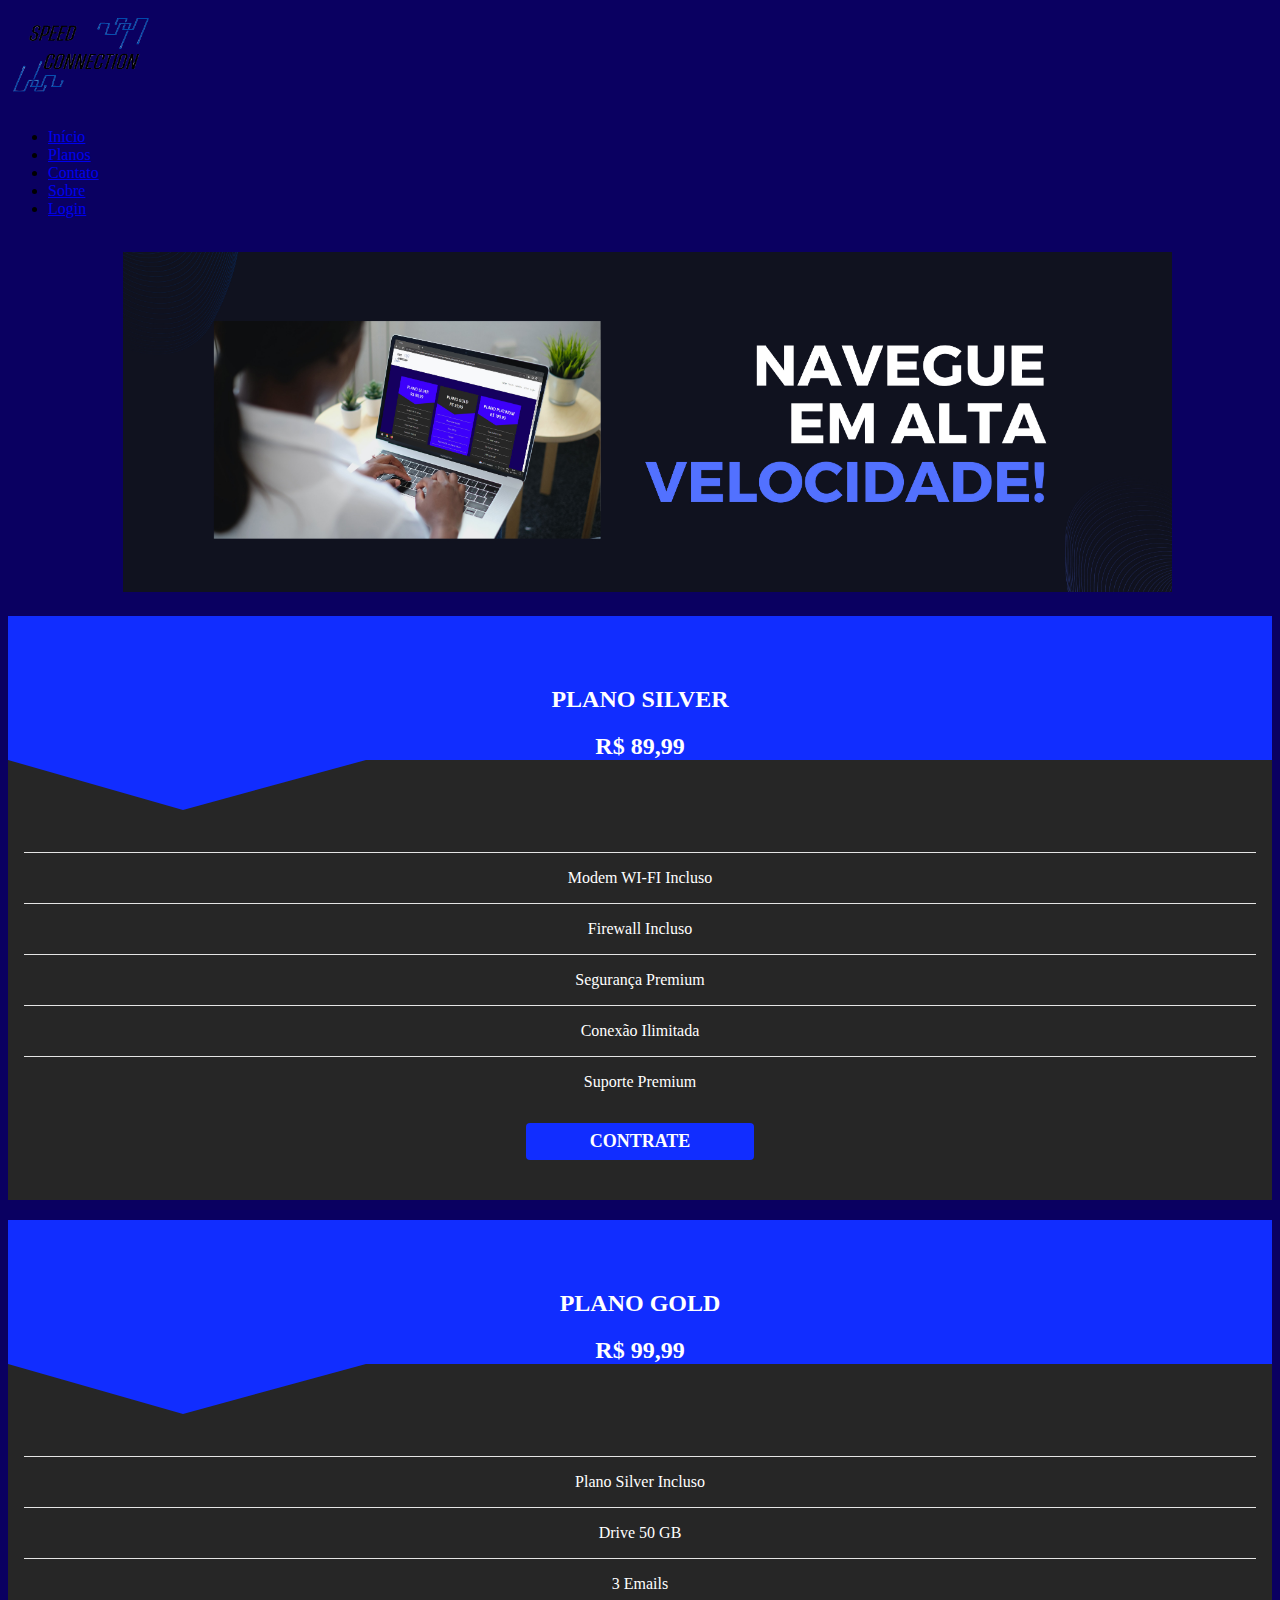
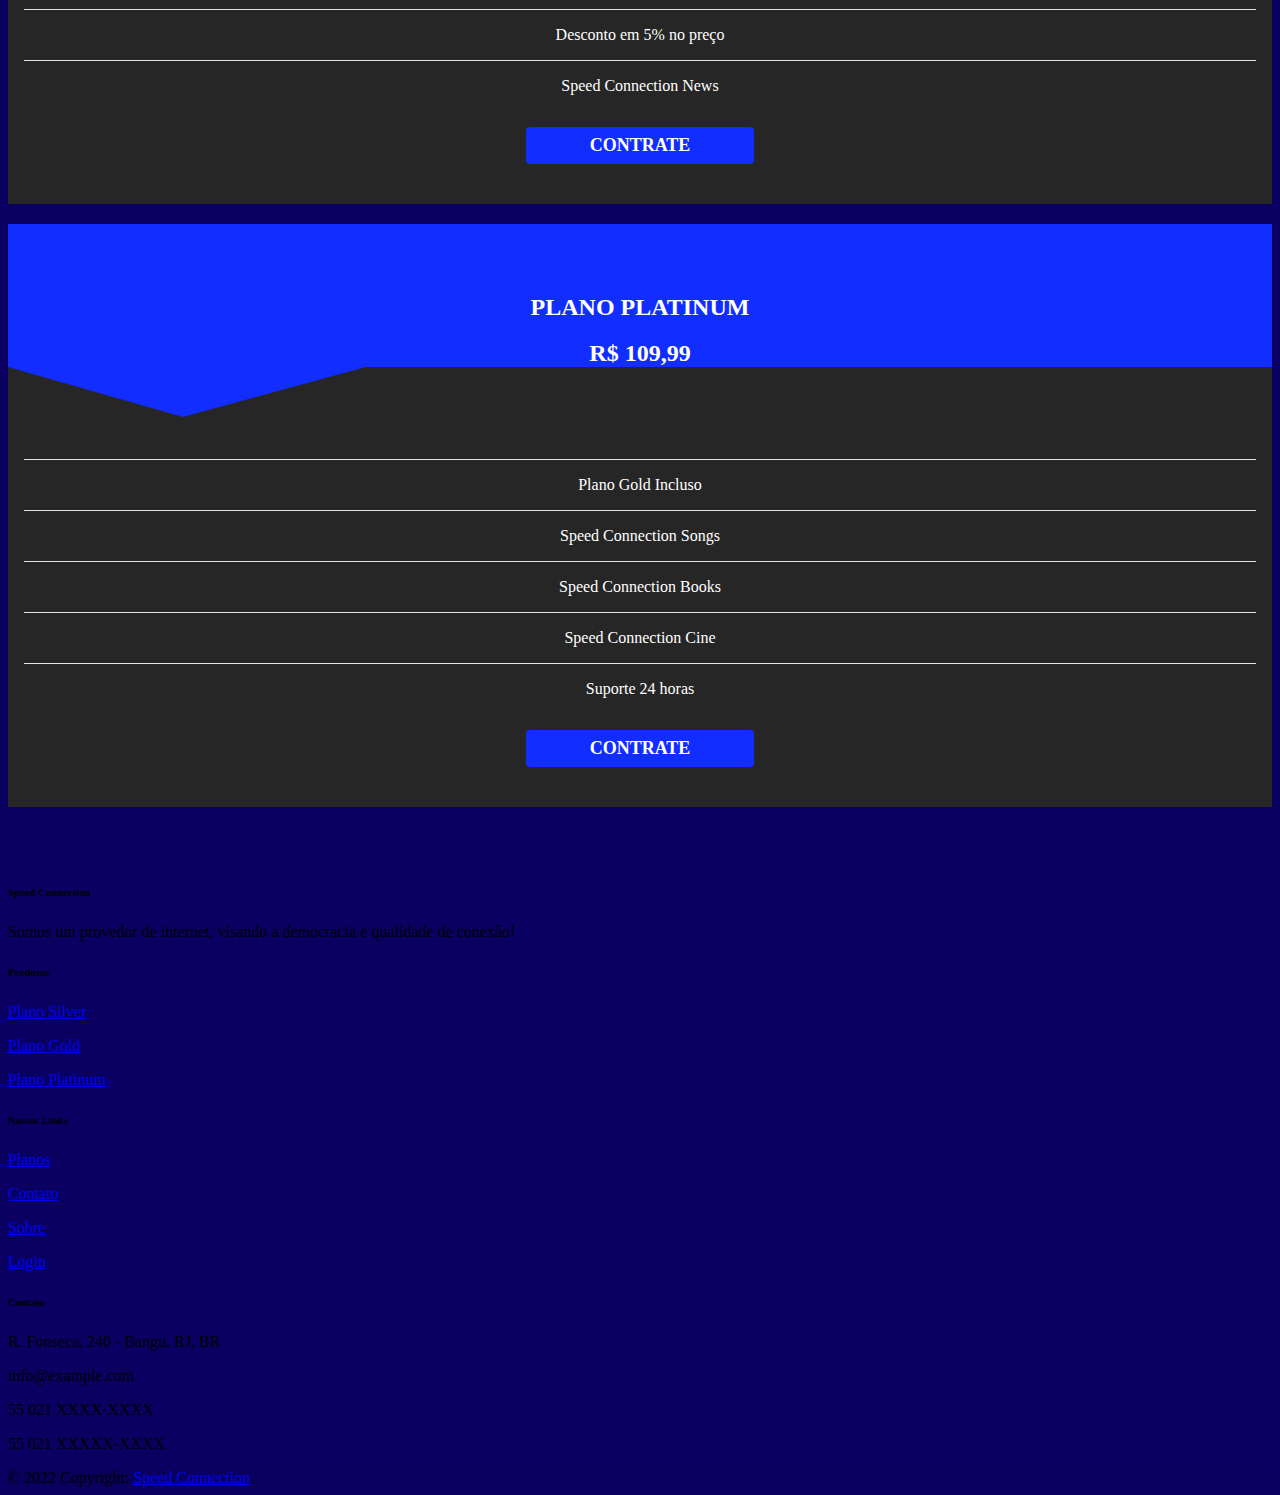
<file: planos.html>
<!DOCTYPE html>
<html lang="pt-br">

<head>
  <meta charset="UTF-8">
  <meta http-equiv="X-UA-Compatible" content="IE=edge">
  <meta name="viewport" content="width=device-width, initial-scale=1.0">
  <title>Planos</title>
  <!-- CSS only -->
  <link href="https://cdn.jsdelivr.net/npm/bootstrap@5.2.2/dist/css/bootstrap.min.css" rel="stylesheet"
    integrity="sha384-Zenh87qX5JnK2Jl0vWa8Ck2rdkQ2Bzep5IDxbcnCeuOxjzrPF/et3URy9Bv1WTRi" crossorigin="anonymous">
  <link rel="icon" href="img/LogoNet.png">
  <link rel="stylesheet" href="./style.css">
</head>

<body>
  <nav class="navbar bg-light navbar-expand-md">
    <div class="container-fluid mx-2">
      <a href="./index.html" class="navbar-brand"><img src="./img/LogoNet.png" alt="logo" height="100px"
          width="150px"></a>

      <div>
        <ul class="navbar-nav">
          <li class="nav-item"> <a class="nav-link active" href="index.html">Início</a></li>
          <li class="nav-item"> <a class="nav-link" href="planos.html">Planos</a></li>
          <li class="nav-item"> <a class="nav-link" href="contato.html">Contato</a></li>
          <li class="nav-item"> <a class="nav-link" href="sobre.html">Sobre</a></li>
          <li class="nav-item"> <a class="nav-link" href="login.html">Login</a></li>
        </ul>
      </div>
    </div>
  </nav>

  <br>
  <img id="navegue" src="./img/navegue1.jpg" alt="">
  <br>

  <div class="pricing-area">
    <div class="container">
      <div class="row">
        <div class="col-md-4 col-sm-6 col-xs-12">
          <div class="single-price">
            <div class="deal-top">
              <h2>Plano Silver</h2>
              <h2> R$ 89,99 </h2>
            </div>
            <div class="deal-bottom">
              <ul class="deal-item">
                <li>Modem WI-FI Incluso</li>
                <li>Firewall Incluso</li>
                <li>Segurança Premium</li>
                <li>Conexão Ilimitada</li>
                <li>Suporte Premium</li>
              </ul>
              <div class="btn-area">
                <a href="#">CONTRATE</a>
              </div>
            </div>
          </div>
        </div>
        <div class="col-md-4 col-sm-6 col-xs-12">
          <div class="single-price">
            <div class="deal-top">
              <h2>Plano Gold</h2>
              <h2> R$ 99,99 </h2>
            </div>
            <div class="deal-bottom">
              <ul class="deal-item">
                <li>Plano Silver Incluso</li>
                <li> Drive 50 GB </li>
                <li>3 Emails</li>
                <li>Desconto em 5% no preço </li>
                <li>Speed Connection News</li>
              </ul>
              <div class="btn-area">
                <a href="#">CONTRATE</a>
              </div>
            </div>
          </div>
        </div>
        <div class="col-md-4 col-sm-6 col-xs-12">
          <div class="single-price">
            <div class="deal-top">
              <h2>Plano Platinum</h2>
              <h2> R$ 109,99 </h2>
            </div>
            <div class="deal-bottom">
              <ul class="deal-item">
                <li>Plano Gold Incluso</li>
                <li>Speed Connection Songs</li>
                <li>Speed Connection Books</li>
                <li>Speed Connection Cine  </li>
                <li>Suporte 24 horas </li>
              </ul>
              <div class="btn-area">
                <a href="#">CONTRATE</a>
              </div>
            </div>
          </div>
        </div>
      </div>
    </div>
    <br>
    <br>
    <br>
    <div>
      <footer>
        <!-- Footer -->
        <footer class="text-center text-lg-start bg-white text-muted">
          <!-- Section: Social media -->
          <section class="d-flex justify-content-center justify-content-lg-between p-4 border-bottom">
            <!-- Left -->

            <!-- Left -->

            <!-- Right -->
            <div>
              <a href="" class="me-4 link-secondary">
                <i class="fab fa-facebook-f"></i>
              </a>
              <a href="" class="me-4 link-secondary">
                <i class="fab fa-twitter"></i>
              </a>
              <a href="" class="me-4 link-secondary">
                <i class="fab fa-google"></i>
              </a>
              <a href="" class="me-4 link-secondary">
                <i class="fab fa-instagram"></i>
              </a>
              <a href="" class="me-4 link-secondary">
                <i class="fab fa-linkedin"></i>
              </a>
              <a href="" class="me-4 link-secondary">
                <i class="fab fa-github"></i>
              </a>
            </div>
            <!-- Right -->
          </section>
          <!-- Section: Social media -->

          <!-- Section: Links  -->
          <section class="">
            <div class="container text-center text-md-start mt-5">
              <!-- Grid row -->
              <div class="row mt-3">
                <!-- Grid column -->
                <div class="col-md-3 col-lg-4 col-xl-3 mx-auto mb-4">
                  <!-- Content -->
                  <h6 class="text-uppercase fw-bold mb-4">
                    <i class="fas fa-gem me-3 text-secondary"></i>Speed Connection
                  </h6>
                  <p>
                    Somos um provedor de internet, visando a democracia e qualidade de conexão!
                  </p>
                </div>
                <!-- Grid column -->

                <!-- Grid column -->
                <div class="col-md-2 col-lg-2 col-xl-2 mx-auto mb-4">
                  <!-- Links -->
                  <h6 class="text-uppercase fw-bold mb-4">
                    Produtos
                  </h6>
                  <p>
                    <a href="#!" class="text-reset">Plano Silver</a>
                  </p>
                  <p>
                    <a href="#!" class="text-reset">Plano Gold</a>
                  </p>
                  <p>
                    <a href="#!" class="text-reset">Plano Platinum</a>
                  </p>
                </div>
                <!-- Grid column -->

                <!-- Grid column -->
                <div class="col-md-3 col-lg-2 col-xl-2 mx-auto mb-4">
                  <!-- Links -->
                  <h6 class="text-uppercase fw-bold mb-4">
                    Nossos Links
                  </h6>
                  <p>
                    <a href="planos.html" class="text-reset">Planos</a>
                  </p>
                  <p>
                    <a href="contato.html" class="text-reset">Contato</a>
                  </p>
                  <p>
                    <a href="sobre.html" class="text-reset">Sobre</a>
                  </p>
                  <p>
                    <a href="login.html" class="text-reset">Login</a>
                  </p>
                </div>
                <!-- Grid column -->

                <!-- Grid column -->
                <div class="col-md-4 col-lg-3 col-xl-3 mx-auto mb-md-0 mb-4">
                  <!-- Links -->
                  <h6 class="text-uppercase fw-bold mb-4">Contato</h6>
                  <p><i class="fas fa-home me-3 text-secondary"></i>R. Fonseca, 240 - Bangu, RJ, BR</p>
                  <p>
                    <i class="fas fa-envelope me-3 text-secondary"></i>
                    info@example.com
                  </p>
                  <p><i class="fas fa-phone me-3 text-secondary"></i> 55 021 XXXX-XXXX</p>
                  <p><i class="fas fa-print me-3 text-secondary"></i> 55 021 XXXXX-XXXX</p>
                </div>
                <!-- Grid column -->
              </div>
              <!-- Grid row -->
            </div>
          </section>
          <!-- Section: Links  -->

          <!-- Copyright -->
          <div class="text-center p-4" style="background-color: rgba(0, 0, 0, 0.025);">
            © 2022 Copyright:
            <a class="text-reset fw-bold" href="index.html">Speed Connection</a>
          </div>
          <!-- Copyright -->
        </footer>
        <!-- Footer -->

      </footer>
    </div>

    <!-- JavaScript Bundle with Popper -->
    <script src="https://cdn.jsdelivr.net/npm/bootstrap@5.2.2/dist/js/bootstrap.bundle.min.js"
      integrity="sha384-OERcA2EqjJCMA+/3y+gxIOqMEjwtxJY7qPCqsdltbNJuaOe923+mo//f6V8Qbsw3"
      crossorigin="anonymous"></script>
</body>

</html>
</file>
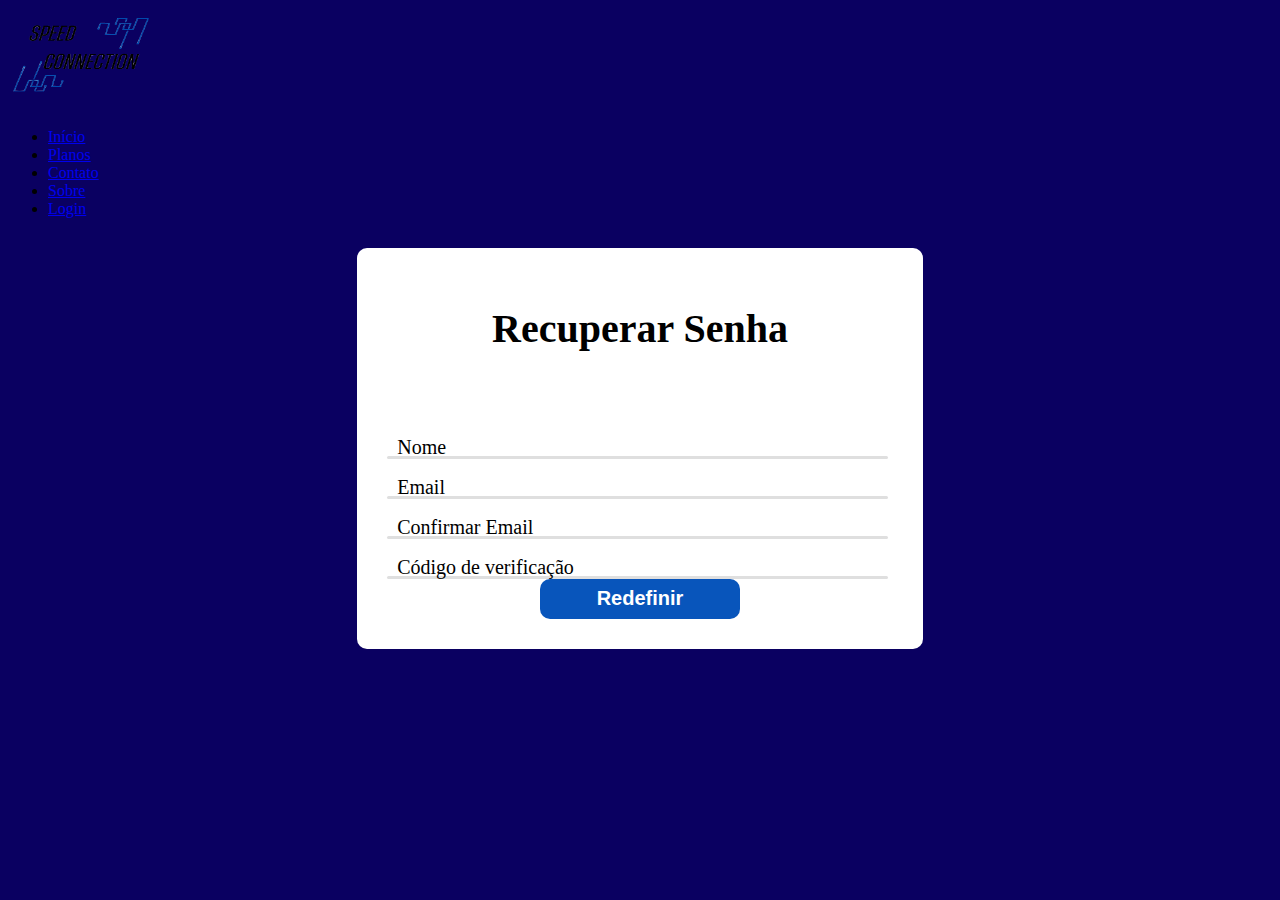
<file: redsenha.html>
<!DOCTYPE html>
<html lang="pt-br">

<head>
    <meta charset="UTF-8">
    <meta http-equiv="X-UA-Compatible" content="IE=edge">
    <meta name="viewport" content="width=device-width, initial-scale=1.0">
    <title>Redefinir Senha</title>
    <link href="https://cdn.jsdelivr.net/npm/bootstrap@5.2.2/dist/css/bootstrap.min.css" rel="stylesheet"
        integrity="sha384-Zenh87qX5JnK2Jl0vWa8Ck2rdkQ2Bzep5IDxbcnCeuOxjzrPF/et3URy9Bv1WTRi" crossorigin="anonymous">
        <link rel="icon" href="img/LogoNet.png">
        <link rel="stylesheet" href="cadastro.css">
</head>

<body>
    <nav class="navbar bg-light navbar-expand-md">
        <div class="container-fluid mx-2">
            <a href="./index.html" class="navbar-brand"><img src="./img/LogoNet.png" alt="logo" height="100px"
                    width="150px"></a>

            <div>
                <ul class="navbar-nav">
                    <li class="nav-item"> <a class="nav-link active" href="index.html">Início</a></li>
                    <li class="nav-item"> <a class="nav-link" href="planos.html">Planos</a></li>
                    <li class="nav-item"> <a class="nav-link" href="contato.html">Contato</a></li>
                    <li class="nav-item"> <a class="nav-link" href="sobre.html">Sobre</a></li>
                    <li class="nav-item"> <a class="nav-link" href="login.html">Login</a></li>
                </ul>

            </div>
        </div>

    </nav>
    <main class="container">
        <h1 class="title">Recuperar Senha</h1>
        <div class="row">
            <div class="inputbox">
                <input type="text" id="nome" required>
                <label for="nome">Nome</label>
            </div>
            <div class="inputbox">
                <input type="text" id="email" required>
                <label for="email">Email</label>
            </div>
            <div class="inputbox">
                <input type="text" id="email" required>
                <label for="email">Confirmar Email</label>
            </div>
            <div class="inputbox">
                <input type="text" id="senha" required>
                <label for="senha">Código de verificação</label>
            </div>

            <div class="butsave">
                <button>Redefinir</button>
            </div>
    </main>

    <br>
    <br>
    <br>

    
</body>

</html>
</file>
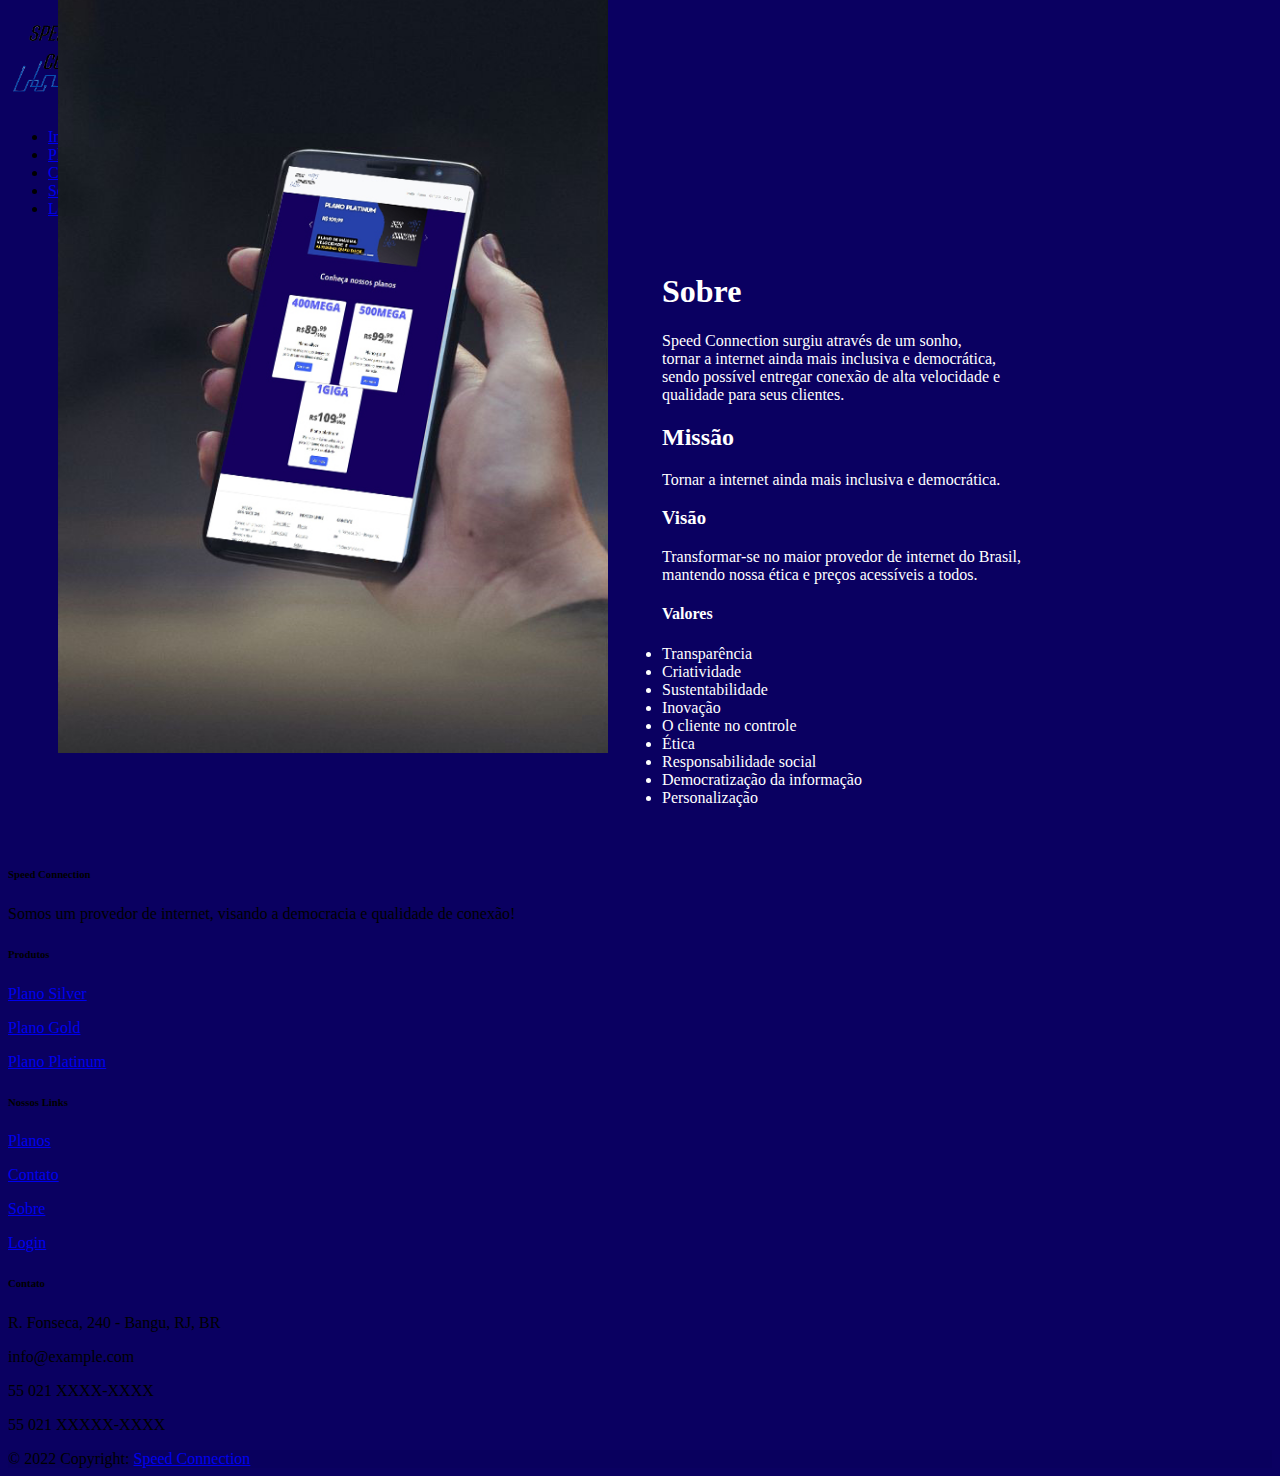
<file: sobre.html>
<!DOCTYPE html>
<html lang="pt-br">

<head>
    <meta charset="UTF-8">
    <meta http-equiv="X-UA-Compatible" content="IE=edge">
    <meta name="viewport" content="width=device-width, initial-scale=1.0">
    <title>Sobre</title>
    <link href="https://cdn.jsdelivr.net/npm/bootstrap@5.2.2/dist/css/bootstrap.min.css" rel="stylesheet" integrity="sha384-Zenh87qX5JnK2Jl0vWa8Ck2rdkQ2Bzep5IDxbcnCeuOxjzrPF/et3URy9Bv1WTRi" crossorigin="anonymous">
    <link rel="icon" href="img/LogoNet.png">
    <link rel="stylesheet" href="./sobre.css">
</head>

<body>

    <nav class="navbar bg-light navbar-expand-md">
        <div class="container-fluid mx-2">
            <a href="./index.html" class="navbar-brand"><img src="./img/LogoNet.png" alt="logo" height="100px" width="150px"></a>

            <div id="fontHeader">
                <ul class="navbar-nav">
                    <li class="nav-item"> <a class="nav-link active" href="index.html">Início</a></li>
                    <li class="nav-item"> <a class="nav-link" href="planos.html">Planos</a></li>
                    <li class="nav-item"> <a class="nav-link" href="contato.html">Contato</a></li>
                    <li class="nav-item"> <a class="nav-link" href="sobre.html">Sobre</a></li>
                    <li class="nav-item"> <a class="nav-link" href="login.html">Login</a></li>
                </ul>

            </div>
        </div>
    </nav>

    <img id="logoSobre" src="./img/imgsb.jpg" alt="">
    <div id="texto">
        <br>
        <h1>Sobre</h1>
        <p>Speed Connection surgiu através de um sonho, <br>
            tornar a internet ainda mais inclusiva e democrática,<br>
            sendo possível entregar conexão de alta velocidade e <br>
            qualidade para seus clientes. </p>

        <h2>Missão</h2>
        <p>Tornar a internet ainda mais inclusiva e democrática.</p>

        <h3>Visão</h3>
        <p>Transformar-se no maior provedor de internet do Brasil, <br>
            mantendo nossa ética e preços acessíveis a todos.</p>

        <h4>Valores</h4>

        <li class="lista"> Transparência </li>
        <li class="lista"> Criatividade </li>
        <li class="lista"> Sustentabilidade</li>
        <li class="lista"> Inovação</li>
        <li class="lista"> O cliente no controle</li>
        <li class="lista"> Ética</li>
        <li class="lista"> Responsabilidade social</li>
        <li class="lista"> Democratização da informação</li>
        <li class="lista"> Personalização</li>
    </div>
    <br>
    <br>
    <br>
    <div>
        <footer>
            <!-- Footer -->
            <footer class="text-center text-lg-start bg-white text-muted">
                <!-- Section: Social media -->
                <section class="d-flex justify-content-center justify-content-lg-between p-4 border-bottom">
                    <!-- Left -->
                    
                    <!-- Left -->

                    <!-- Right -->
                    <div>
                        <a href="" class="me-4 link-secondary">
                            <i class="fab fa-facebook-f"></i>
                        </a>
                        <a href="" class="me-4 link-secondary">
                            <i class="fab fa-twitter"></i>
                        </a>
                        <a href="" class="me-4 link-secondary">
                            <i class="fab fa-google"></i>
                        </a>
                        <a href="" class="me-4 link-secondary">
                            <i class="fab fa-instagram"></i>
                        </a>
                        <a href="" class="me-4 link-secondary">
                            <i class="fab fa-linkedin"></i>
                        </a>
                        <a href="" class="me-4 link-secondary">
                            <i class="fab fa-github"></i>
                        </a>
                    </div>
                    <!-- Right -->
                </section>
                <!-- Section: Social media -->

                <!-- Section: Links  -->
                <section class="">
                    <div class="container text-center text-md-start mt-5">
                        <!-- Grid row -->
                        <div class="row mt-3">
                            <!-- Grid column -->
                            <div class="col-md-3 col-lg-4 col-xl-3 mx-auto mb-4">
                                <!-- Content -->
                                <h6 class="text-uppercase fw-bold mb-4">
                                    <i class="fas fa-gem me-3 text-secondary"></i> Speed Connection
                                </h6>
                                <p>
                                    Somos um provedor de internet, visando a democracia e qualidade de conexão!
                                </p>
                            </div>
                            <!-- Grid column -->

                            <!-- Grid column -->
                            <div class="col-md-2 col-lg-2 col-xl-2 mx-auto mb-4">
                                <!-- Links -->
                                <h6 class="text-uppercase fw-bold mb-4">
                                    Produtos
                                </h6>
                                <p>
                                    <a href="#!" class="text-reset">Plano Silver</a>
                                </p>
                                <p>
                                    <a href="#!" class="text-reset">Plano Gold</a>
                                </p>
                                <p>
                                    <a href="#!" class="text-reset">Plano Platinum</a>
                                </p>
                            </div>
                            <!-- Grid column -->

                            <!-- Grid column -->
                            <div class="col-md-3 col-lg-2 col-xl-2 mx-auto mb-4">
                                <!-- Links -->
                                <h6 class="text-uppercase fw-bold mb-4">
                                    Nossos Links
                                </h6>
                                <p>
                                    <a href="planos.html" class="text-reset">Planos</a>
                                </p>
                                <p>
                                    <a href="contato.html" class="text-reset">Contato</a>
                                </p>
                                <p>
                                    <a href="sobre.html" class="text-reset">Sobre</a>
                                </p>
                                <p>
                                    <a href="login.html" class="text-reset">Login</a>
                                </p>
                            </div>
                            <!-- Grid column -->

                            <!-- Grid column -->
                            <div class="col-md-4 col-lg-3 col-xl-3 mx-auto mb-md-0 mb-4">
                                <!-- Links -->
                                <h6 class="text-uppercase fw-bold mb-4">Contato</h6>
                                <p><i class="fas fa-home me-3 text-secondary"></i>R. Fonseca, 240 - Bangu, RJ, BR</p>
                                <p>
                                    <i class="fas fa-envelope me-3 text-secondary"></i>
                                    info@example.com
                                </p>
                                <p><i class="fas fa-phone me-3 text-secondary"></i> 55 021 XXXX-XXXX</p>
                                <p><i class="fas fa-print me-3 text-secondary"></i> 55 021 XXXXX-XXXX</p>
                            </div>
                            <!-- Grid column -->
                        </div>
                        <!-- Grid row -->
                    </div>
                </section>
                <!-- Section: Links  -->

                <!-- Copyright -->
                <div class="text-center p-4" style="background-color: rgba(0, 0, 0, 0.025);">
                    © 2022 Copyright:
                    <a class="text-reset fw-bold" href="index.html">Speed Connection</a>
                </div>
                <!-- Copyright -->
            </footer>
            <!-- Footer -->

        </footer>
    </div>

</body>

</html>
</file>
<file: style.css>
#content,
body {
  background:#0A0061;
}

.teste {
  width: 80%;
  margin-left: 10%;
}
.mainContainer {
}

h1 {
  padding: 50px;
  text-align: center;
  color: white;
}

#fontHeader {
}

.single-price {
  text-align: center;
  background: #262626;
  transition: .7s;
  margin-top: 20px;
}
.single-price h3 {
  font-size: 25px;
  color: #000;
  font-weight: 600;
  text-align: center;
  margin: 0;
  margin-top: -80px;
  font-family: poppins;
  color: #fff;
}
.single-price h4 {
  font-size: 48px;
  font-weight: 500;
  color: #fff;
}

.deal-top {
  position: relative;
  background: #112dff;
  font-size: 16px;
  text-transform: uppercase;
  padding: 50px 24px 0;
}
.deal-top::after {
  content: "";
  position: absolute;
  left: 0;
  bottom: -50px;
  width: 0;
  height: 0;
  border-top: 50px solid #112dff;
  border-left: 175px solid transparent;
  border-right: 183px solid transparent;
}
.deal-bottom {
  padding: 56px 16px 0;
}
.deal-bottom ul {
  margin: 0;
  padding: 0;
}
.deal-bottom ul li {
  font-size: 16px;
  color: #fff;
  font-weight: 300;
  margin-top: 16px;
  border-top: 1px solid #E4E4E4;
  padding-top: 16px;
  list-style: none;
}
.btn-area a {
  display: inline-block;
  font-size: 18px;
  color: #fff;
  background: #112dff;
  padding: 8px 64px;
  margin-top: 32px;
  border-radius: 4px; 
  margin-bottom: 40px;
  text-transform: uppercase;
  font-weight: bold;
  text-decoration: none;
}

.single-price:hover {
  background: #112dff;
}
.single-price:hover .deal-top {
  background: #262626;
}
.single-price:hover .deal-top:after {
  border-top: 50px solid #262626;
}
.single-price:hover .btn-area a {
  background: #262626;
}


#navegue{
  height: 15%;
  width: 83%;
  margin-left: 115px;
}

h2{
  color: white;
}
</file>
<file: cadastro.css>
.container {
    flex-grow: 3;
    display: flex;
    flex-direction: column;
    justify-content: center;
    width: 40%;
    padding: 30px;
    gap: 40px;
    border-radius: 10px;
    background-color: rgb(255, 255, 255);
}
main{
    background-color: transparent;
    margin-top: 30px;
    margin-left: auto;
    margin-right: auto;
}
.title {
    font-size: 40px;
    text-align: center;
    user-select: none;
    color: black;
    
}

.row {
    grid-template-columns: repeat(auto-fit, minmax(200px, 1fr));
    gap: 40px;
}
.inputbox {
    position: relative;
    display: flex;
    flex-direction: column-reverse;
    height: 40px;
}

/* input::-webkit-outer-spin-button,
input::-webkit-inner-spin-button {
  -webkit-appearance: none;
} */

.inputbox label {
    position: relative;
    top:0;
    left: 10px;
    font-size: 20px;
    color: #000;
    transition: .5s;
    cursor: text;
}

.inputbox input {
    position: absolute;
    background-color: rgb(223, 223, 223);
    color: #000;
    width: 95%;
    height: 3px;
    bottom: 0;
    box-shadow: none;
    border: none;
    outline: none;
    border-radius: 2px;
    transition: .5s;
    font-size: 20px;
    font-weight: bold;
    padding: 0 10px;
}

.inputbox input:focus,
.inputbox input:valid {
    height: 100%;
}

.inputbox input:focus + label,
.inputbox input:valid + label {
    top: -40px;
    left: 0;
}

.container button {
    justify-self: center;
    width: 200px;
    height: 40px;
    border:none;
    border-radius: 10px;
    outline: none;
    cursor: pointer;
    background-color: #0855bb;
    color: rgb(255, 255, 255);
    font-size: 20px;
    font-weight: bold;
}
.container button:hover{
    background-color: #18223c;
    transition: .5s;
}
body{
    background:#0A0061;
}
.butsave{
    text-align: center;
}
</file>
<file: contato.css>
body{
  background: linear-gradient(
    72deg,
    rgb(77, 88, 191) 1%,
    rgb(158, 203, 230) 99%
  );
}

#grupo{
  margin-left: 15px;
  color: rgb(10, 0, 87);
}

.card {
    border:0;
}
.card-group .card-primary:hover {
    box-shadow: 0 40px 60px -20px rgb(205, 203, 219);
    z-index: 100;
  }
  .card-group .card-primary:hover .card-title{
    color: #4e22d0;
  }
  .card-group .card-primary .card-img-top{
    width:199px;
    height:200px;
    border-radius: 264px;
    margin: 80px auto 32px;
  }
  .card-group .card-primary .card-body > .badge {
    margin-bottom: 24px;
  }
  .card-group .card-primary .card-body {
    padding: 0 32px;
  }
  .card-group .card-primary .card-title {
    color: #261c6a;
    font-size: 26px;
    line-height: 1.54;
    font-weight: 900;
    margin-bottom: 24px;
  }
  .card-group .card-primary .card-text {
    color: #261c6a;
    font-size: 16px;
    line-height: 1.5;
    font-weight: 400;
  }
  .card-group .card-primary .card-footer {
    padding: 48px 0 56px;
    background: transparent;
    border:0;
  }
</file>
<file: login.css>
* {
  margin: 0;
  padding: 0;
  box-sizing: border-box;
  border: none;
  
}
textarea:focus,
input:focus {
  outline: none;
}
#forget-password,
#facelog,
#linklog,
#register {
  font-size: 0.8rem;
}
#forget-password:hover,
#register:hover {
  color: #0855bb;
}
.login-container {
  background-color: rgb(255, 255, 255);
  width: 400px;
  margin-left: auto;
  margin-right: auto;
  padding: 20px 30px;
  margin-top: 5vh;
  border-radius: 10px;
  text-align: center;
}
.cadastro-container {
  background-color: rgb(255, 255, 255);
  width: 400px;
  margin-left: auto;
  margin-right: auto;
  padding: 20px 30px;
  margin-top: 10vh;
  border-radius: 10px;
  text-align: center;
}
form {
  margin-top: 30px;
  margin-bottom: 40px;
}
label,
input {
  display: block;
  width: 100%;
  text-align: left;
}
label {
  font-weight: bold;
  font-size: 0.8rem;
}
input {
  border-bottom: 2px solid rgb(32, 32, 32);
  padding: 10px;
  font-size: 1rem;
  margin-bottom: 20px;
}
input:focus {
  border-bottom: 2px solid #0855bb;
  display: block;
}
input[type="submit"] {
  text-align: center;
  text-transform: uppercase;
  font-weight: bold;
  border: none;
  height: 40px;
  border-radius: 10px;
  margin-top: 30px;
  color: rgb(255, 255, 255);
  background-color: #0855bb;
  cursor: pointer;
}
input[type="submit"]:hover {
  background-color: #18223c;
  transition: 0.5s;
}
.social-container,
.social-container p {
  margin-bottom: 20px;
}
.social-container {
  background-color: rgb(255, 255, 255);
}
#facebut {
  height: 50px;
  width: 50px;
  border-radius: 50%;
  background-color: rgb(255, 255, 255);
  line-height: 50px;
  margin-left: -55%;
}
#lnkdbut {
  height: 50px;
  width: 50px;
  border-radius: 50%;
  background-color: rgb(255, 255, 255);
  line-height: 50px;
  margin-left: 32%;
  margin-top: -35%;
}
#facebut:hover,
#lnkdbut:hover {
  cursor: pointer;
  background-color: rgb(255, 255, 255);
  opacity: 0.7;
}

#facelog,
#linklog {
  background-color: rgb(255, 255, 255);
}
#loginsocial {
  background-color: rgb(255, 255, 255);
  flex-direction: row;
}
.register-container {
  margin-bottom: 10px;
}
body {
  background:#0A0061;
}
</file>
<file: sobre.css>
body {
     background:#0A0061;
}

#logoSobre {
    height: 800px;
    width: 550px;
    padding: 50px;
    margin-top: -650px;

}

#texto{
    color: white;
}
.lista{
    color: white;
}

#texto,logoSobre{
    display: inline-block;

}
</file>
